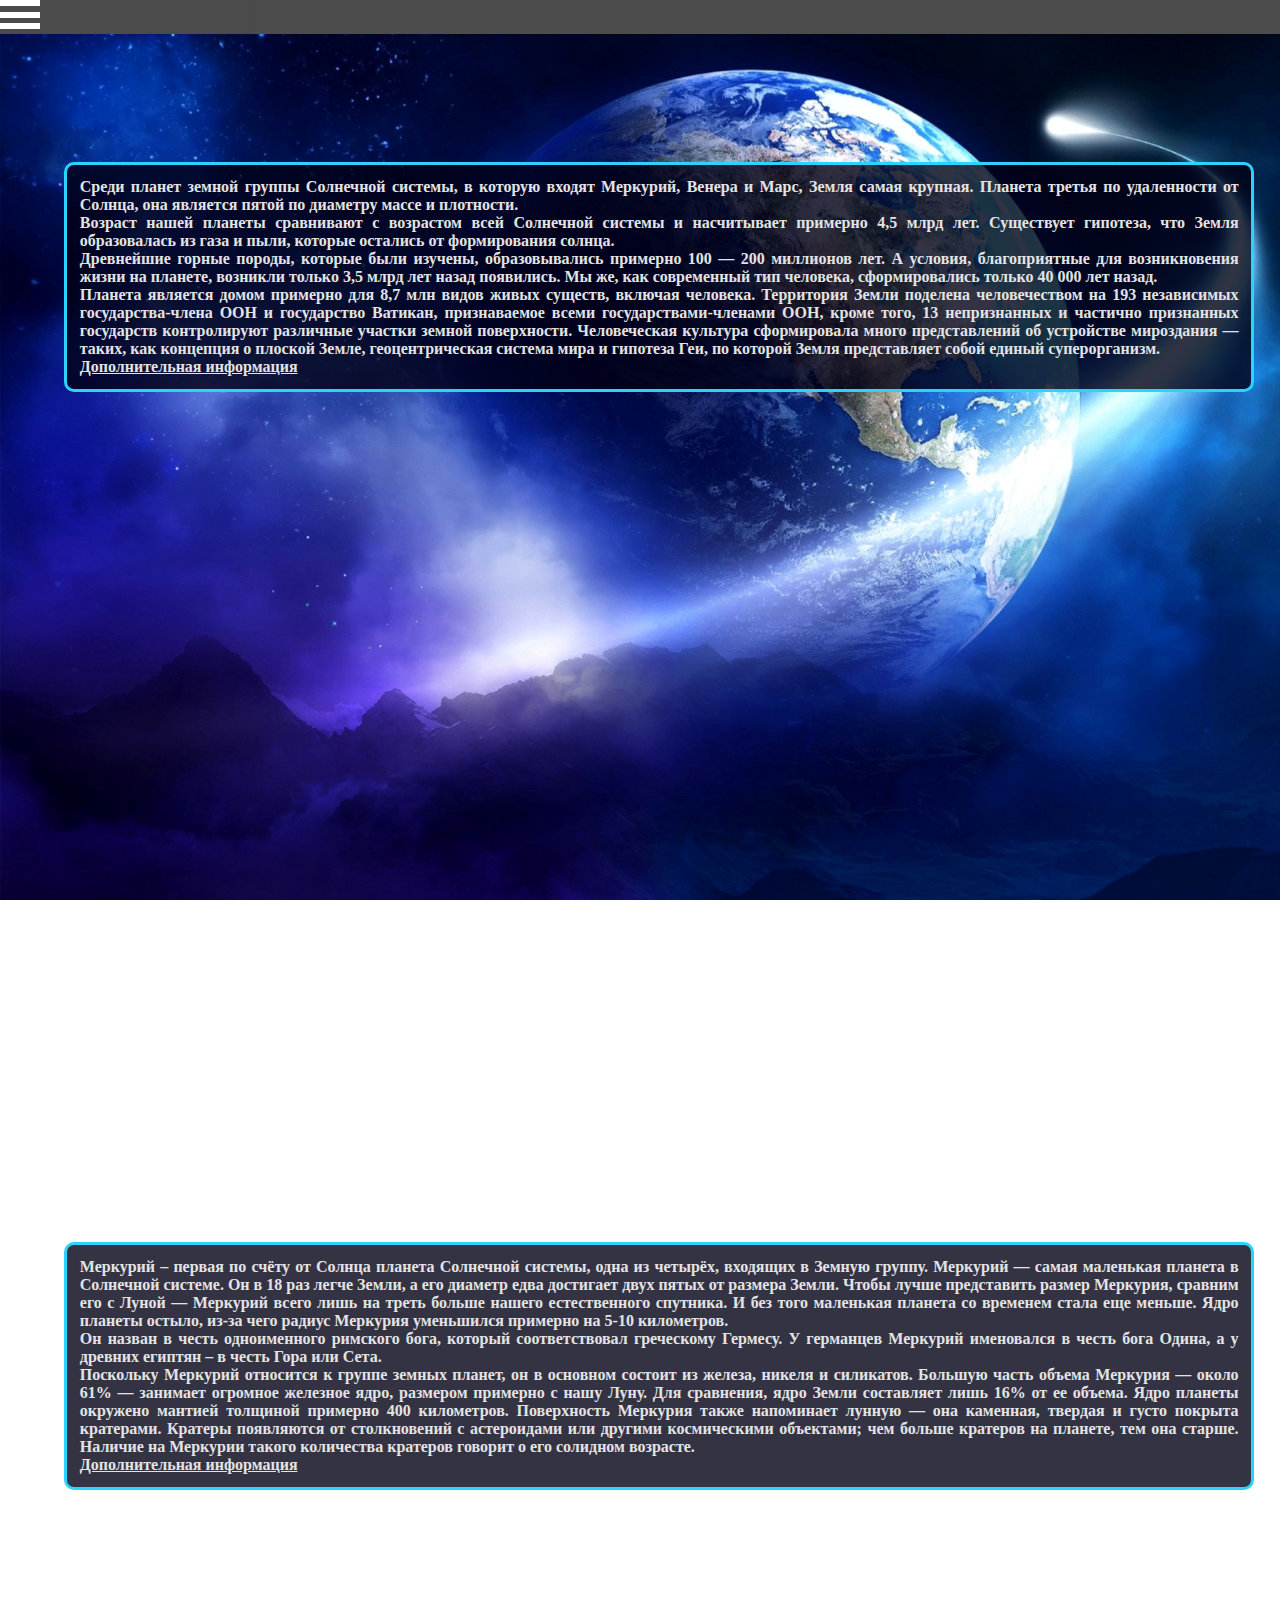
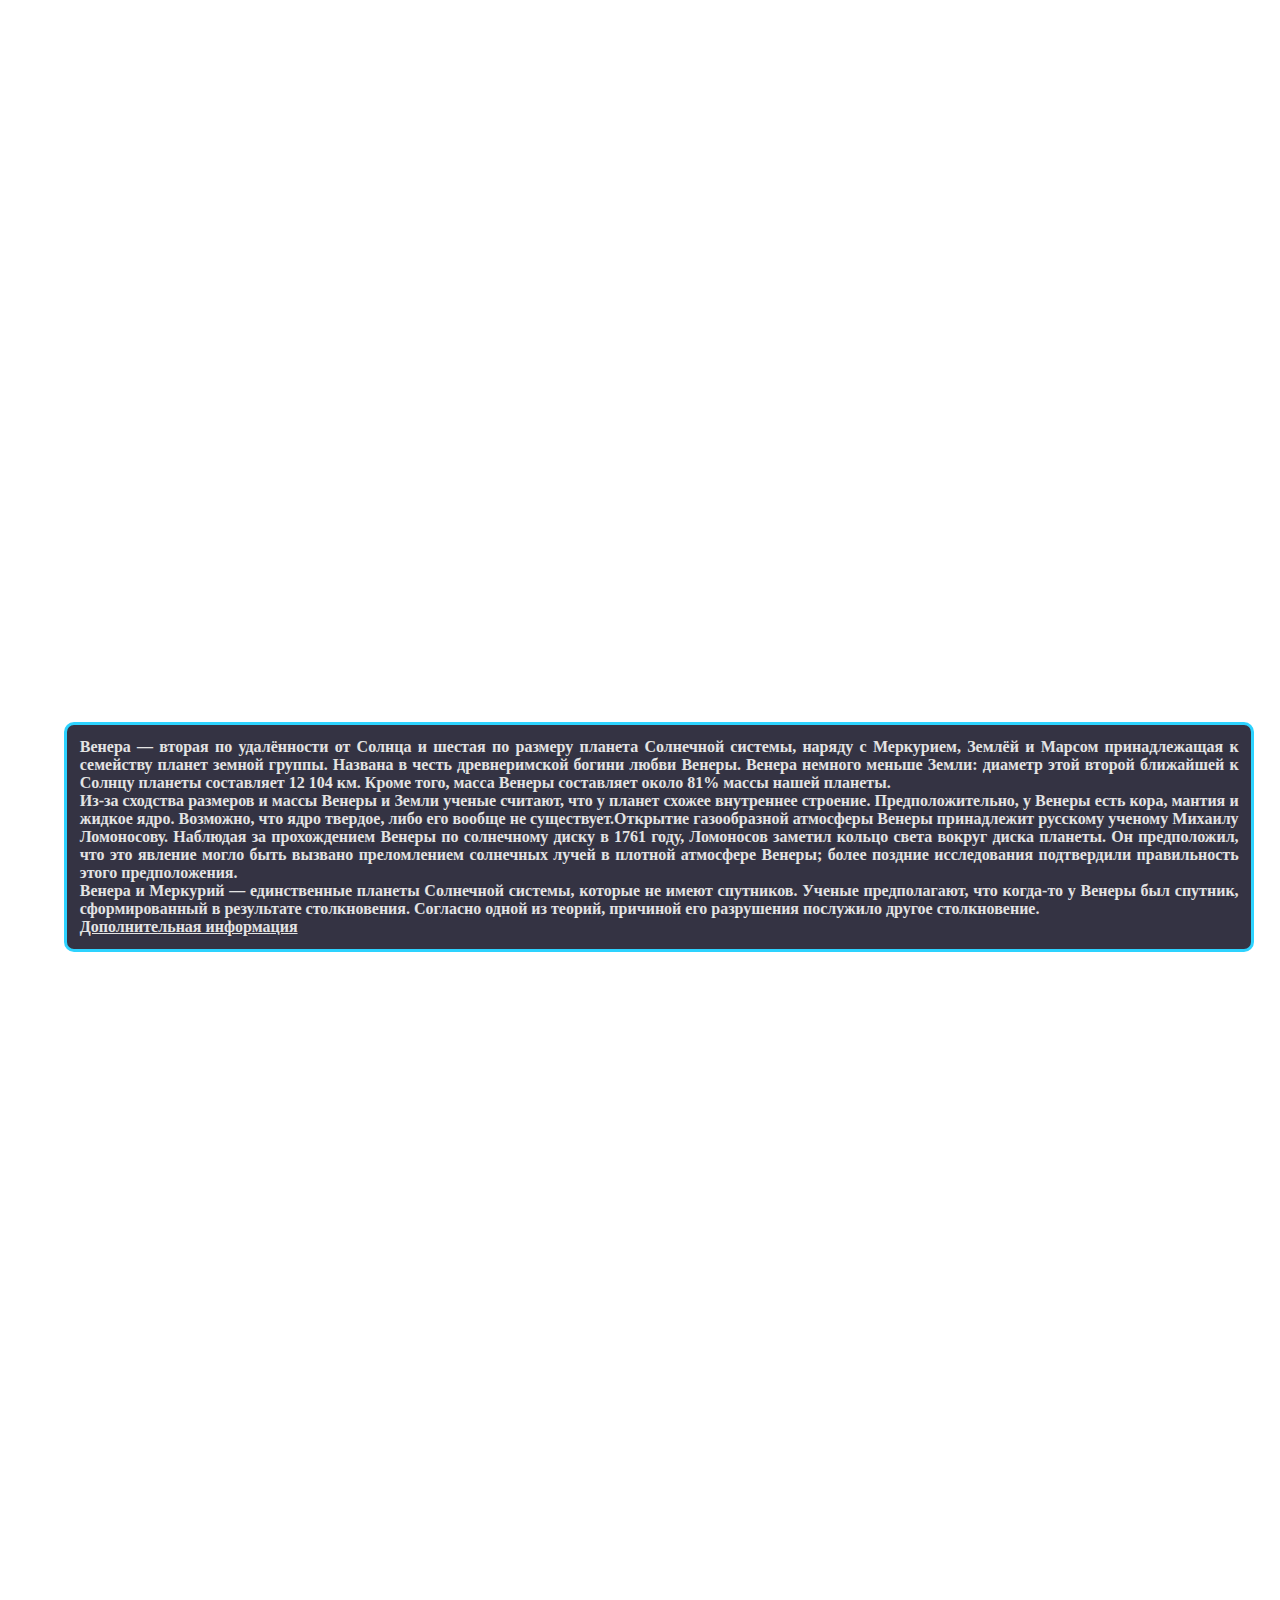
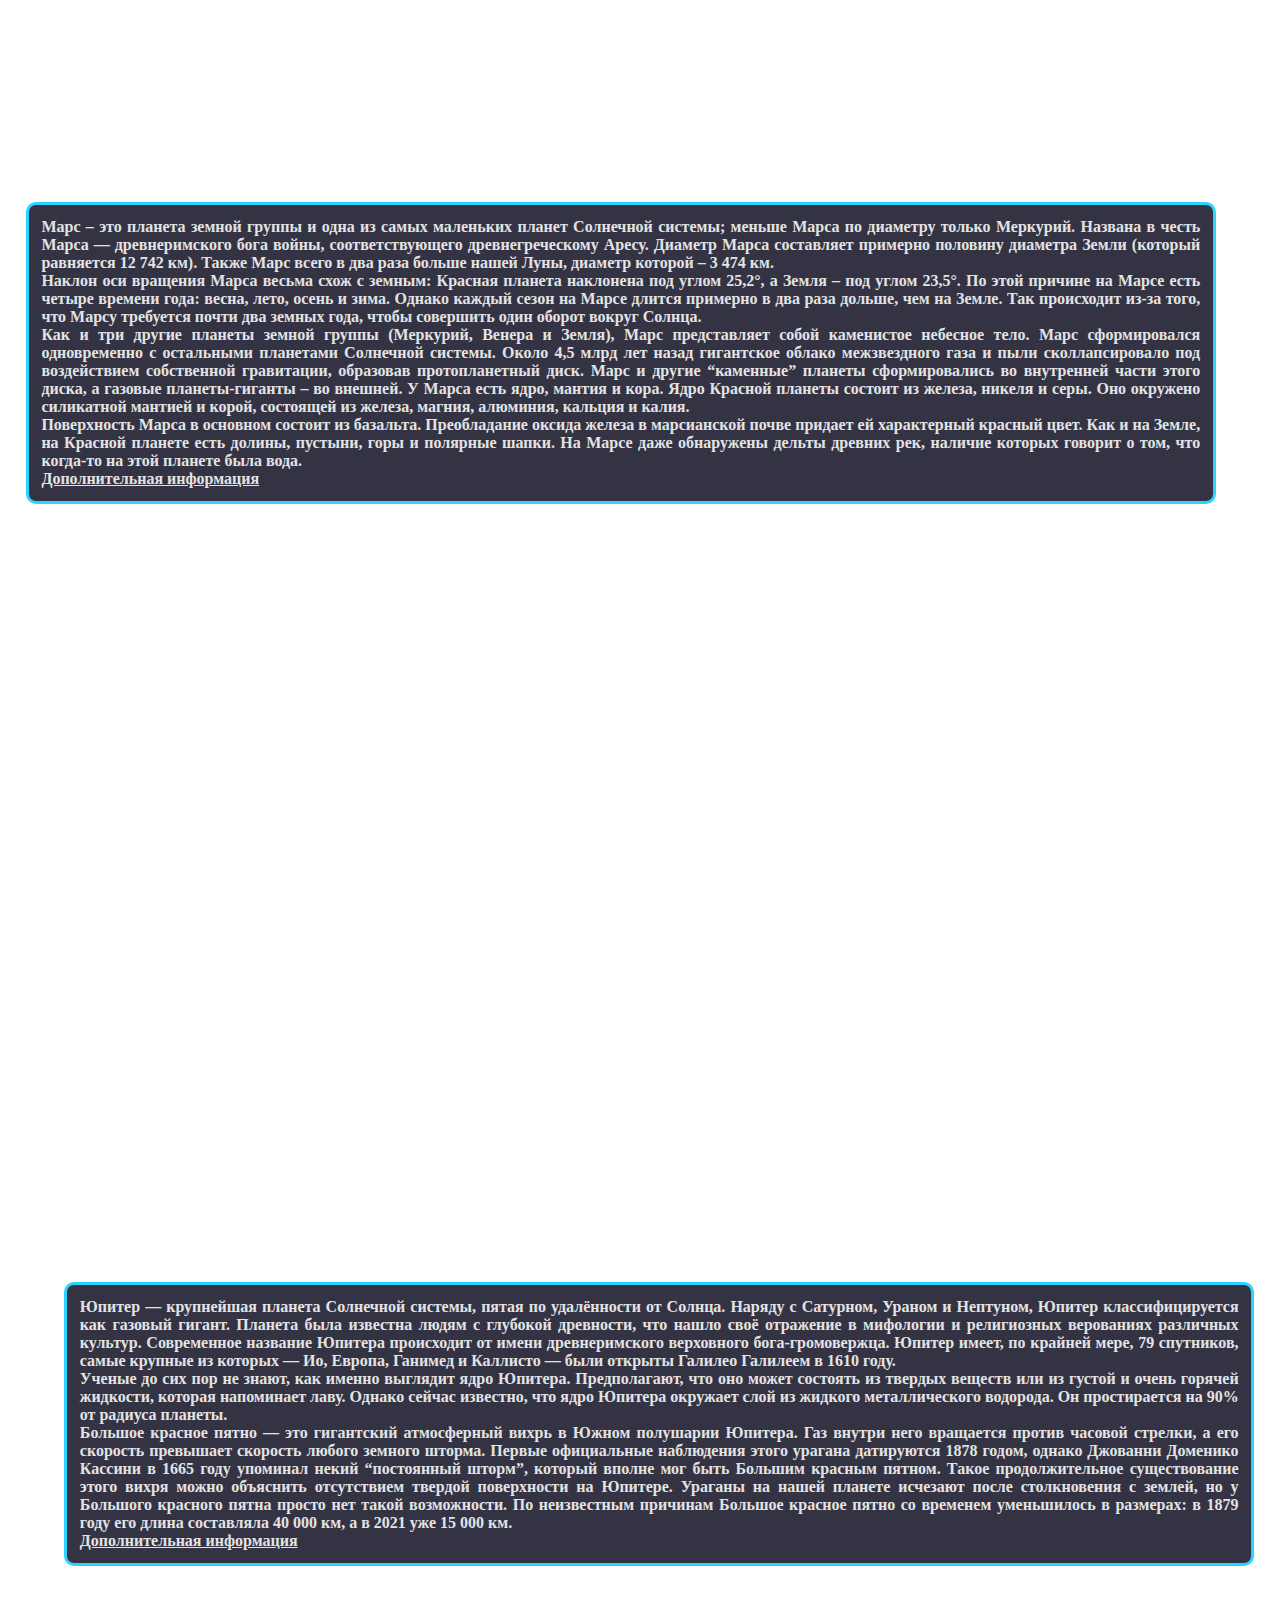
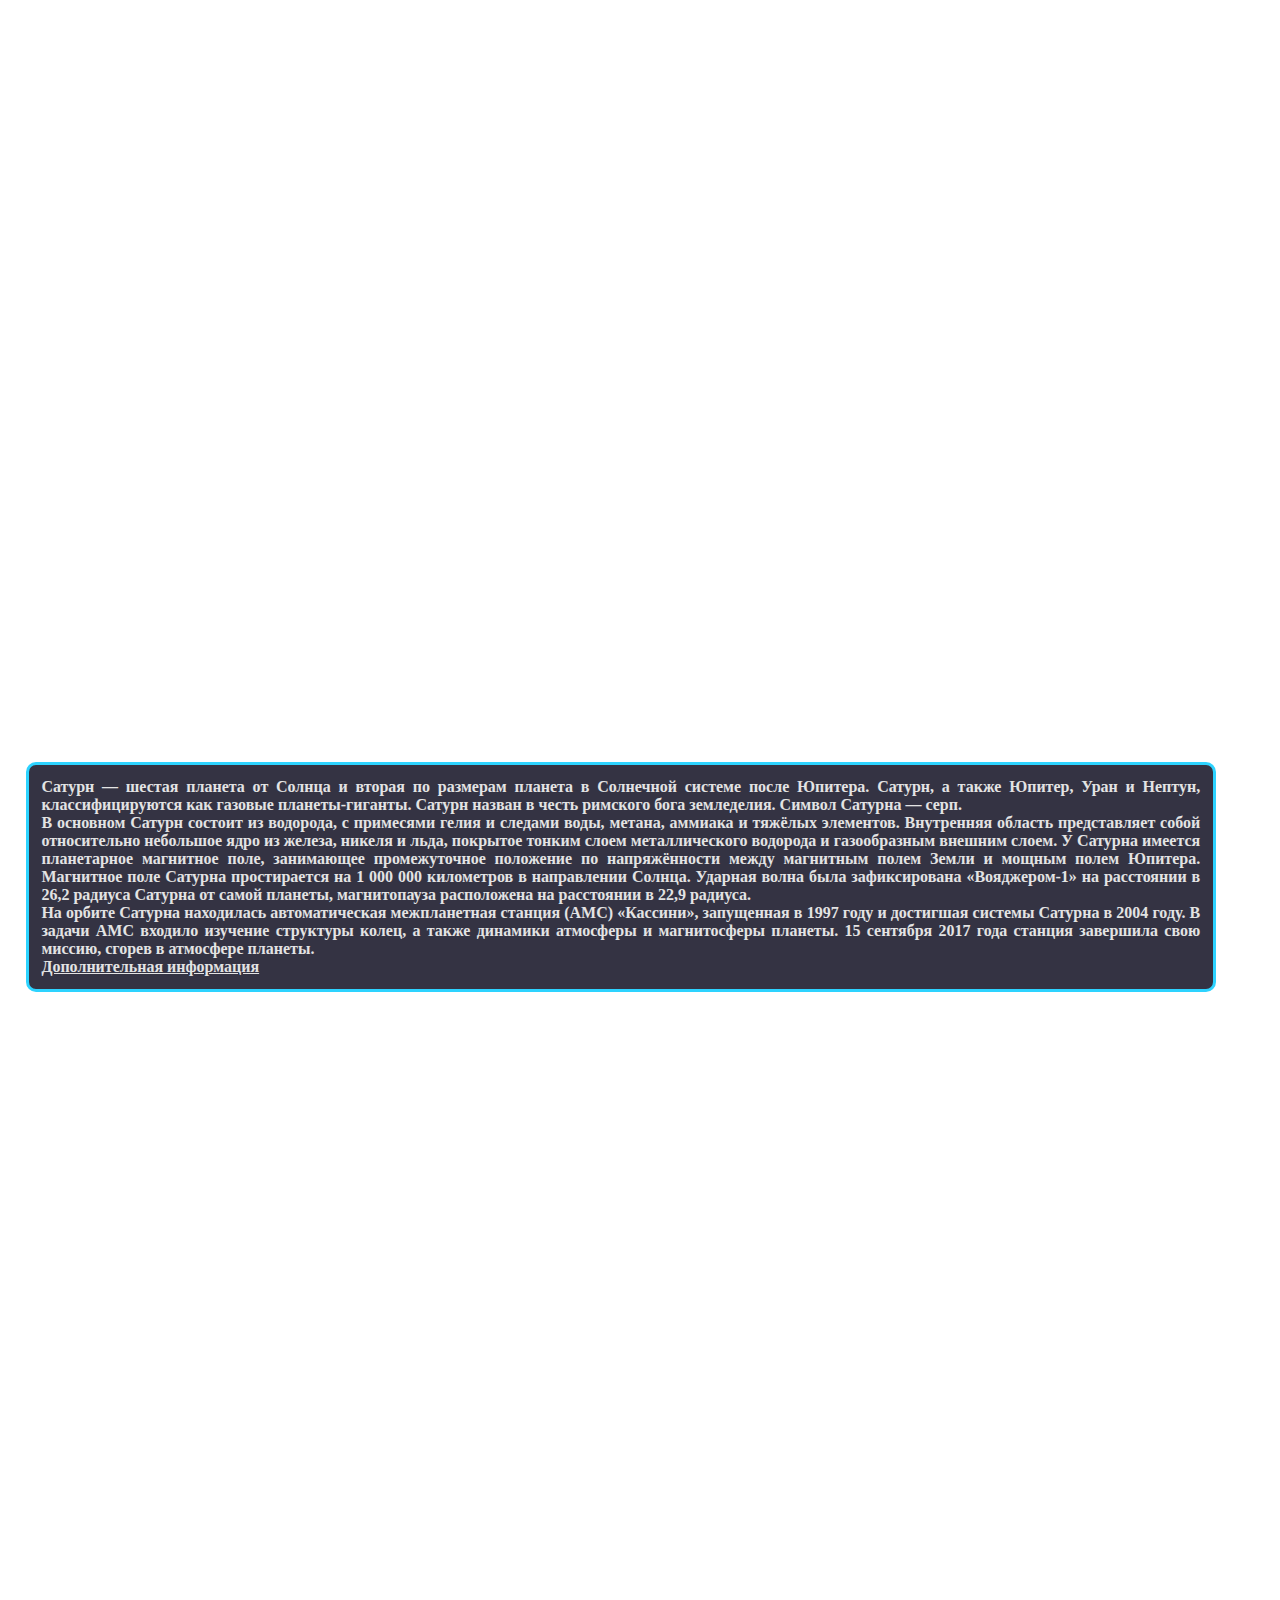
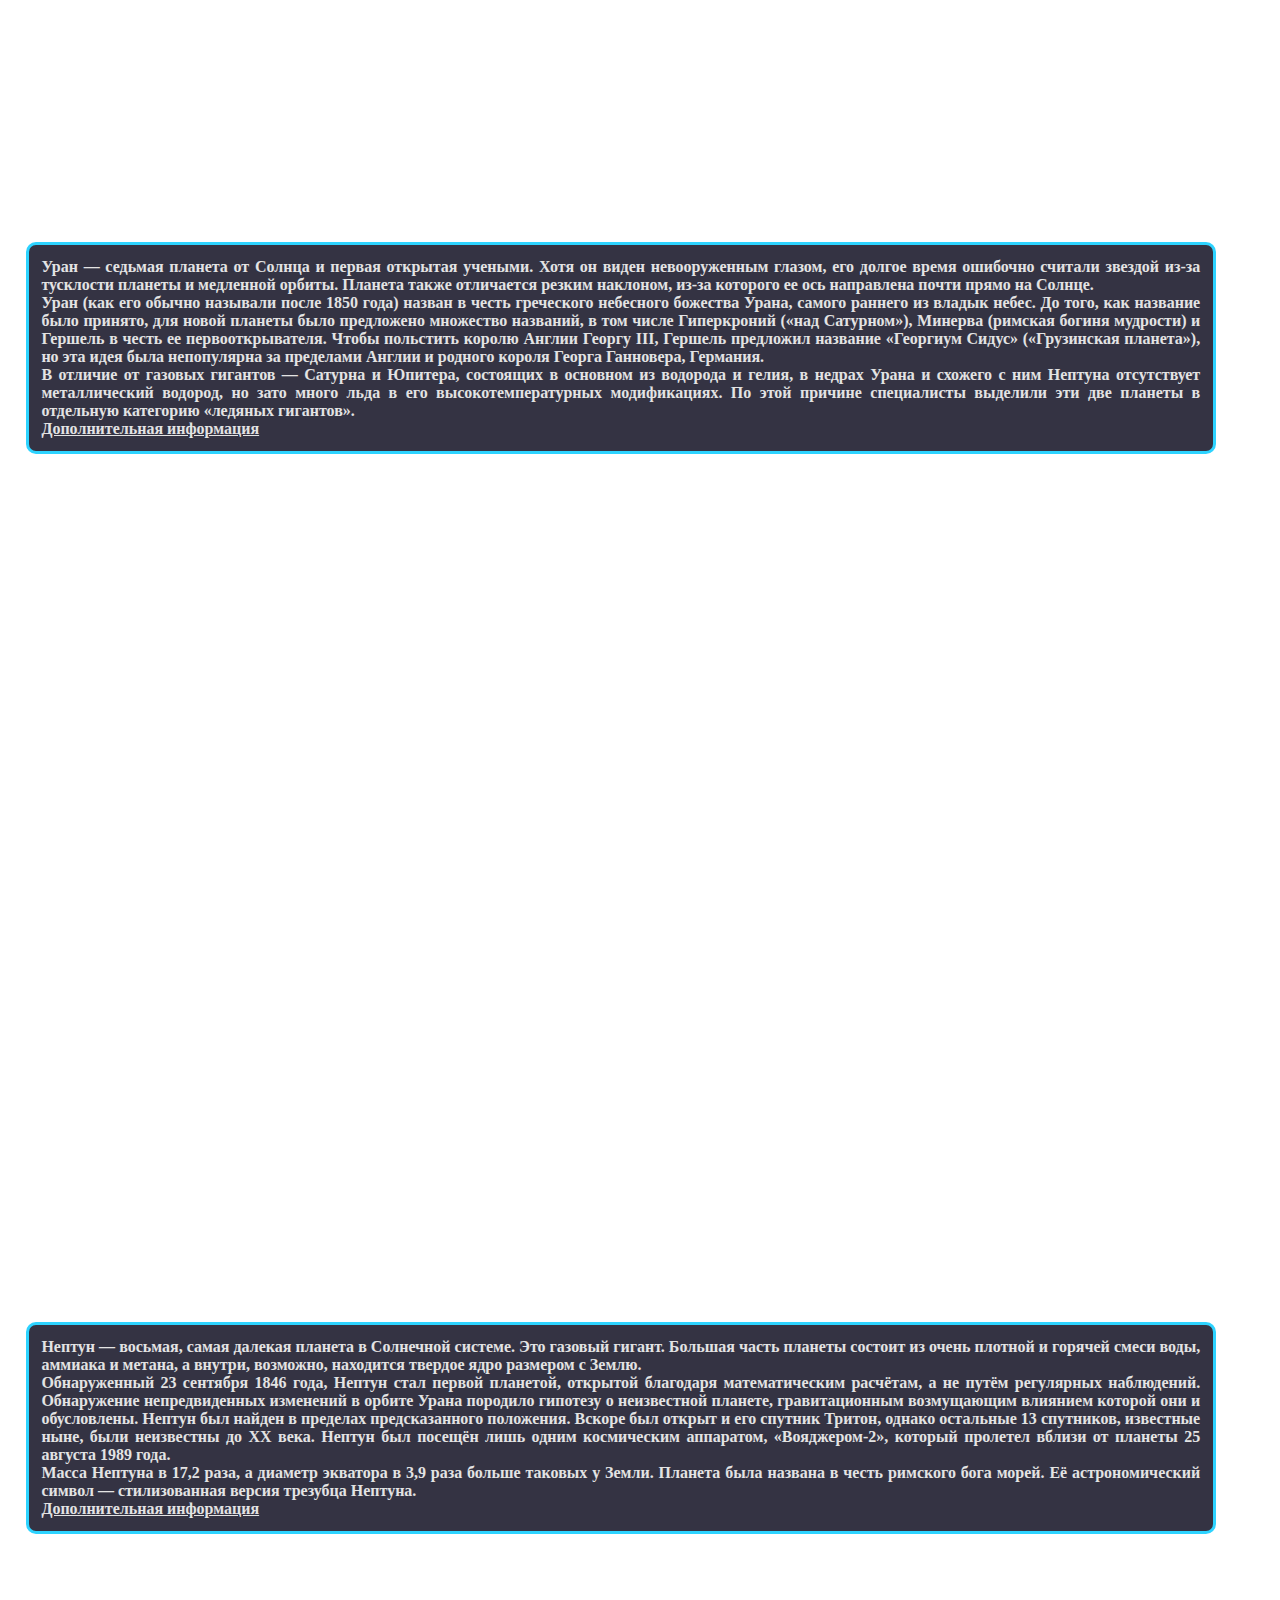
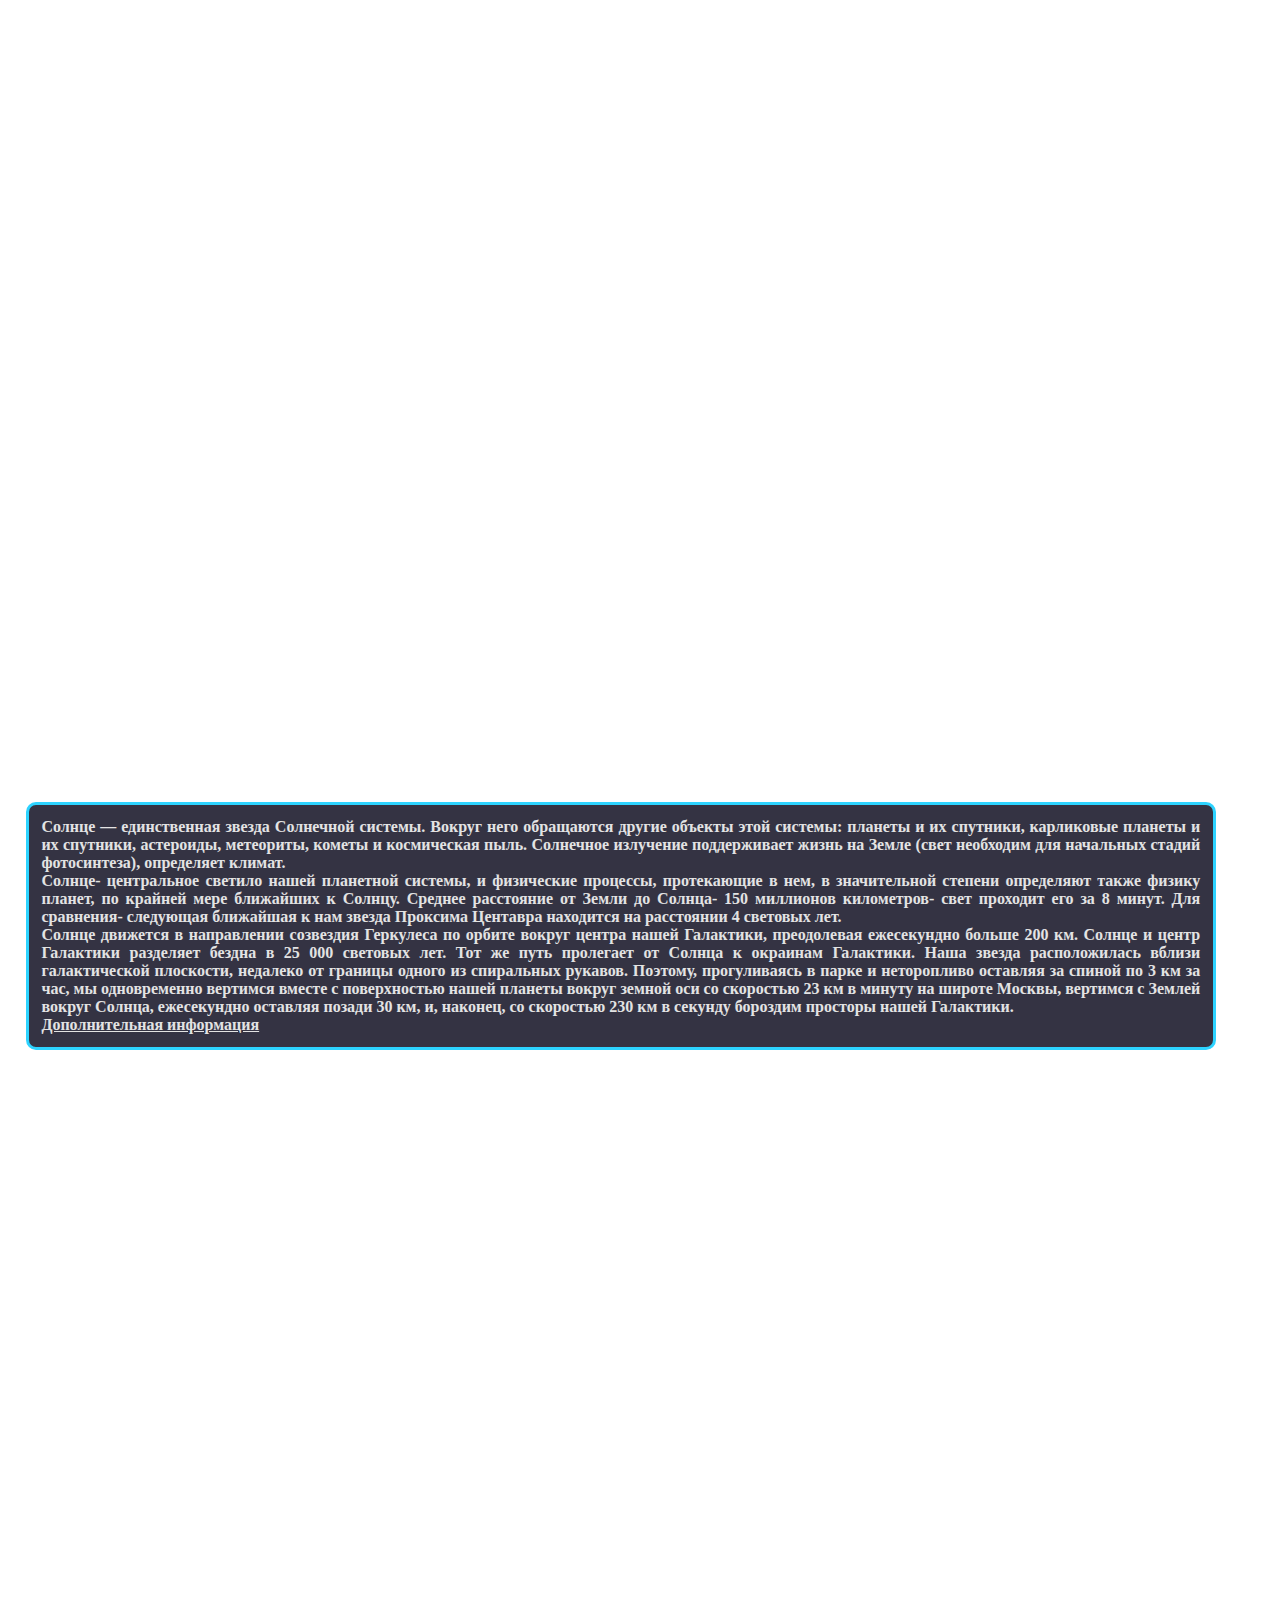
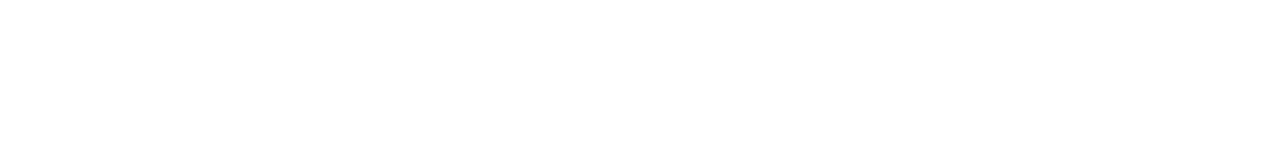
<file: index.html>
<!DOCTYPE html>
<html lang="en">
<head>
    <meta charset="UTF-8">
    <meta http-equiv="X-UA-Compatible" content="IE=edge">
    <meta name="viewport" content="width=device-width, initial-scale=1.0">
    <title>Космос</title>
    <link rel="stylesheet" href="style.css">
<head>
<body>
    <header class="head">
        <ul class="menu">
            <li><a href="index.html#earth">Земля</a></li>
            <li><a href="index.html#mercury">Меркурий</a></li>
            <li><a href="index.html#venus">Венера</a></li>
            <li><a href="index.html#mars">Марс</a></li>
            <li><a href="index.html#jupiter">Юпитер</a></li>
            <li><a href="index.html#saturn">Сатурн</a></li>
            <li><a href="index.html#uranus">Уран</a></li>
            <li><a href="index.html#neptun">Нептун</a></li>
            <li><a href="index.html#sun">Солнце</a></li>
            <li><a href="voyager.html">Вояджер-1</a></li>
            <li><a href="stellaris.html">Stellaris</a></li>
            <li><a href="nine.html">Девятая планета</a></li>
            <li><a href="culture.html">Космическое искусство</a></li>
        </ul>
    </header>
    <header class="burg">
        <div class="bar">
            <span class="bar-1"> </span>
            <span class="bar-2"> </span>
            <span class="bar-3"> </span>
        </div>
        <ul class="burger-menu menu1">
            <li><a href="index.html#earth">Земля</a></li>
            <li><a href="index.html#mercury">Меркурий</a></li>
            <li><a href="index.html#venus">Венера</a></li>
            <li><a href="index.html#mars">Марс</a></li>
            <li><a href="index.html#jupiter">Юпитер</a></li>
            <li><a href="index.html#saturn">Сатурн</a></li>
            <li><a href="index.html#uranus">Уран</a></li>
            <li><a href="index.html#neptun">Нептун</a></li>
            <li><a href="index.html#sun">Солнце</a></li>
            <li><a href="voyager.html">Вояджер-1</a></li>
            <li><a href="stellaris.html">Stellaris</a></li>
            <li><a href="nine.html">Девятая планета</a></li>
            <li><a href="culture.html">Космическое искусство</a></li>
        </ul>
    </header>
    <main class="mainContent">
        <div class="mainPageDiv" id="earth">
            <div class="info">
                <p>
                    Среди планет земной группы Солнечной системы, в которую входят Меркурий, Венера и Марс, Земля самая крупная. Планета третья по удаленности от Солнца, она является пятой по диаметру массе и плотности.
                </p>
                <p>
                    Возраст нашей планеты сравнивают с возрастом всей Солнечной системы и насчитывает примерно 4,5 млрд лет. Существует гипотеза, что Земля образовалась из газа и пыли, которые остались от формирования солнца.
                </p>
                <p>
                    Древнейшие горные породы, которые были изучены, образовывались примерно 100 — 200 миллионов лет. А условия, благоприятные для возникновения жизни на планете, возникли только 3,5 млрд лет назад появились. Мы же, как современный тип человека, сформировались только 40 000 лет назад.
                </p>
                <p>
                    Планета является домом примерно для 8,7 млн видов живых существ, включая человека. Территория Земли поделена человечеством на 193 независимых государства-члена ООН и государство Ватикан, признаваемое всеми государствами-членами ООН, кроме того, 13 непризнанных и частично признанных государств контролируют различные участки земной поверхности. Человеческая культура сформировала много представлений об устройстве мироздания — таких, как концепция о плоской Земле, геоцентрическая система мира и гипотеза Геи, по которой Земля представляет собой единый суперорганизм.
                </p>
                <a class="popup-open" href="#">Дополнительная информация</a>
                <div class="popup-fade">
                    <div class="popup">
                        <a class="popup-close" href="#">Закрыть</a>
                        <ul class="popup-content">
                            <li>
                                У Земли есть один естественный спутник – Луна, а также множество искусственных, крупнейший из которых – Международная космическая станция.
                            </li>
                            <li>
                                Соседями Земли являются Венера и Марс.
                            </li>
                            <li>
                                Наружный слой Земли представляет собой твердую оболочку, состоящую главным образом из силикатов. Твердая кора и вязкая верхняя часть мантии составляют литосферу. Под литосферой находится астеносфера, слой относительно низкой вязкости, твердости и прочности в верхней мантии. Земля имеет ярко выраженное жидкое внешнее и твердое внутреннее ядро.
                            </li>
                            <li>
                                Земля – единственная известная планета с активной тектоникой плит.
                            </li>
                            <li>
                                Температура на поверхности Земли колеблется в пределах от -89,2 до +56,7°C.
                            </li>
                            <li>
                                Атмосфера Земли в основном состоит из азота (78,08%), кислорода (20,95%), аргона (0,93%) и углекислого газа (0,04%), также в зависимости от климата она может включать 0,1 до 1,5% водного пара.
                            </li>
                            <li>
                                Приблизительно 70,8% поверхности планеты занимает Мировой океан.
                            </li>
                        </ul>
                    </div>		
                </div>
            </div>
        </div>
        <div class="mainPageDiv" id="mercury">
            <div class="info">
                <p>
                    Меркурий – первая по счёту от Солнца планета Солнечной системы, одна из четырёх, входящих в Земную группу. Меркурий — самая маленькая планета в Солнечной системе. Он в 18 раз легче Земли, а его диаметр едва достигает двух пятых от размера Земли. Чтобы лучше представить размер Меркурия, сравним его с Луной — Меркурий всего лишь на треть больше нашего естественного спутника. И без того маленькая планета со временем стала еще меньше. Ядро планеты остыло, из-за чего радиус Меркурия уменьшился примерно на 5-10 километров.
                </p>
                <p>
                    Он назван в честь одноименного римского бога, который соответствовал греческому Гермесу. У германцев Меркурий именовался в честь бога Одина, а у древних египтян – в честь Гора или Сета.
                </p>
                <p>
                    Поскольку Меркурий относится к группе земных планет, он в основном состоит из железа, никеля и силикатов. Большую часть объема Меркурия — около 61% — занимает огромное железное ядро, размером примерно с нашу Луну. Для сравнения, ядро Земли составляет лишь 16% от ее объема. Ядро планеты окружено мантией толщиной примерно 400 километров. Поверхность Меркурия также напоминает лунную — она каменная, твердая и густо покрыта кратерами. Кратеры появляются от столкновений с астероидами или другими космическими объектами; чем больше кратеров на планете, тем она старше. Наличие на Меркурии такого количества кратеров говорит о его солидном возрасте.
                </p>
                <a class="popup-open" href="#">Дополнительная информация</a>
                <div class="popup-fade">
                    <div class="popup">
                        <a href="#" class="popup-close">Закрыть</a>
                        <ul class="popup-content">
                            <li>
                                Меркурий обладает крупным железным ядром, которое составляет 83% от объема и 60% от массы планеты и является источником магнитного поля.
                            </li>
                            <li>
                                Поверхность Меркурия испещрена ударными кратерами от воздействий метеоритов и комет и напоминает поверхность Луны.
                            </li>
                            <li>
                                Из-за близкого расположения к Солнцу Меркурий сложно наблюдать с поверхности Земли.
                            </li>
                            <li>
                                Меркурий является самой маленькой планетой Солнечной системы.
                            </li>
                            <li>
                                Радиус Меркурия составляет всего 2440 километров (38% радиуса Земли), что меньше радиуса Ганимеда (спутник Юпитера) и Титана (спутник Сатурна).
                            </li>
                            <li>
                                Температура на поверхности Меркурия колеблется от −190°C до +430°C. Солнечная сторона нагревается гораздо больше, чем полярные области и обратная сторона планеты.
                            </li>
                            <li>
                                На данный момент Меркурий исследовали только два космических аппарата NASA.
                            </li>
                        </ul>
                    </div>
                </div>
            </div>
        </div>
        <div class="mainPageDiv" id="venus">
            <div class="info">
                <p>
                    Венера — вторая по удалённости от Солнца и шестая по размеру планета Солнечной системы, наряду с Меркурием, Землёй и Марсом принадлежащая к семейству планет земной группы. Названа в честь древнеримской богини любви Венеры. Венера немного меньше Земли: диаметр этой второй ближайшей к Солнцу планеты составляет 12 104 км. Кроме того, масса Венеры составляет около 81% массы нашей планеты. 
                </p>
                <p>
                    Из-за сходства размеров и массы Венеры и Земли ученые считают, что у планет схожее внутреннее строение. Предположительно, у Венеры есть кора, мантия и жидкое ядро. Возможно, что ядро твердое, либо его вообще не существует.Открытие газообразной атмосферы Венеры принадлежит русскому ученому Михаилу Ломоносову. Наблюдая за прохождением Венеры по солнечному диску в 1761 году, Ломоносов заметил кольцо света вокруг диска планеты. Он предположил, что это явление могло быть вызвано преломлением солнечных лучей в плотной атмосфере Венеры; более поздние исследования подтвердили правильность этого предположения.
                </p>
                <p>
                    Венера и Меркурий — единственные планеты Солнечной системы, которые не имеют спутников. Ученые предполагают, что когда-то у Венеры был спутник, сформированный в результате столкновения. Согласно одной из теорий, причиной его разрушения послужило другое столкновение.
                </p>
                <a class="popup-open" href="#">Дополнительная информация</a>
                <div class="popup-fade">
                    <div class="popup">
                        <a href="#" class="popup-close">Закрыть</a>
                        <ul class="popup-content">
                            <li>
                                Строение Венеры является предметов споров. Наиболее вероятным считается: железное ядро с массой 25% от массы планеты, мантия (простирается на 3300 километров вглубь планеты) и кора толщиной 16 километров.
                            </li>
                            <li>
                                Значительная часть поверхности Венеры (90%) покрыта застывшей базальтовой лавой. На ней встречаются обширные возвышенности, крупнейшие из которых сравнимы по размеру с земными материками, горы и десятки тысяч вулканов. Ударные кратеры на Венере практически отсутствуют.
                            </li>
                            <li>
                                У Венеры нет магнитного поля.
                            </li>
                            <li>
                                Венера является третьим по яркости объектом на земном небе после Солнца и Луны.
                            </li>
                            <li>
                                Температура на поверхности Венеры достигает 477°C.
                            </li>
                            <li>
                                Атмосфера Венеры в основном состоит из углекислого газа и азота.
                            </li>
                            <li>
                                Скорость ветра на Венере достигает 360 километров в час.
                            </li>
                        </ul>
                    </div>
                </div>
            </div>
        </div>
        <div class="mainPageDiv" id="mars">
            <div class="info">
                <p>
                    Марс – это планета земной группы и одна из самых маленьких планет Солнечной системы; меньше Марса по диаметру только Меркурий. Названа в честь Марса — древнеримского бога войны, соответствующего древнегреческому Аресу. Диаметр Марса составляет примерно половину диаметра Земли (который равняется 12 742 км). Также Марс всего в два раза больше нашей Луны, диаметр которой – 3 474 км. 
                </p>
                <p>
                    Наклон оси вращения Марса весьма схож с земным: Красная планета наклонена под углом 25,2°, а Земля – под углом 23,5°. По этой причине на Марсе есть четыре времени года: весна, лето, осень и зима. Однако каждый сезон на Марсе длится примерно в два раза дольше, чем на Земле. Так происходит из-за того, что Марсу требуется почти два земных года, чтобы совершить один оборот вокруг Солнца.
                </p>
                <p>
                    Как и три другие планеты земной группы (Меркурий, Венера и Земля), Марс представляет собой каменистое небесное тело. Марс сформировался одновременно с остальными планетами Солнечной системы. Около 4,5 млрд лет назад гигантское облако межзвездного газа и пыли сколлапсировало под воздействием собственной гравитации, образовав протопланетный диск. Марс и другие “каменные” планеты сформировались во внутренней части этого диска, а газовые планеты-гиганты – во внешней. У Марса есть ядро, мантия и кора. Ядро Красной планеты состоит из железа, никеля и серы. Оно окружено силикатной мантией и корой, состоящей из железа, магния, алюминия, кальция и калия.
                </p>
                <p>
                    Поверхность Марса в основном состоит из базальта. Преобладание оксида железа в марсианской почве придает ей характерный красный цвет. Как и на Земле, на Красной планете есть долины, пустыни, горы и полярные шапки. На Марсе даже обнаружены дельты древних рек, наличие которых говорит о том, что когда-то на этой планете была вода.
                </p>
                <a class="popup-open" href="#">Дополнительная информация</a>
                <div class="popup-fade">
                    <div class="popup">
                        <a href="#" class="popup-close">Закрыть</a>
                        <ul class="popup-content">
                            <li>
                                У Марса есть два естественных спутника – Фобос и Деймос (обозначают «страх» и «ужас»). Имена даны лунам в честь персонажей греческой мифологии, сыновей Ареса.
                            </li>
                            <li>
                                Основными особенностями поверхностного рельефа Марса считаются ударные кратеры, вулканы, долины, пустыни и полярные ледниковые шапки. Самая высокая гора на планетах Солнечной системы Олимп – это потухший марсианский вулкан.
                            </li>
                            <li>
                                Температура на поверхности Марса колеблется в пределах от -153 до +35°C.
                            </li>
                            <li>
                                Атмосфера Марса в основном состоит из углекислого газа (95,32%), также в составе присутствуют азот, аргон, кислород, водяной пар, угарный газ и другие компоненты.
                            </li>
                            <li>
                                Марсианский потухший вулкан гора Олимп – самая высокая известная гора на планетах Солнечной системы.
                            </li>
                            <li>
                                Из-за низкого давления вода не может существовать в жидком состоянии на большей части (около 70%) поверхности Марса.
                            </li>
                            <li>
                                Климат на Марсе, как и на нашей планете, носит сезонный характер из-за угла наклона оси 25,2 градуса.
                            </li>
                        </ul>
                    </div>
                </div>
            </div>
        </div>
        <div class="mainPageDiv" id="jupiter">
            <div class="info">
                <p>
                    Юпитер — крупнейшая планета Солнечной системы, пятая по удалённости от Солнца. Наряду с Сатурном, Ураном и Нептуном, Юпитер классифицируется как газовый гигант. Планета была известна людям с глубокой древности, что нашло своё отражение в мифологии и религиозных верованиях различных культур. Современное название Юпитера происходит от имени древнеримского верховного бога-громовержца. Юпитер имеет, по крайней мере, 79 спутников, самые крупные из которых — Ио, Европа, Ганимед и Каллисто — были открыты Галилео Галилеем в 1610 году.
                </p>
                <p>
                    Ученые до сих пор не знают, как именно выглядит ядро Юпитера. Предполагают, что оно может состоять из твердых веществ или из густой и очень горячей жидкости, которая напоминает лаву. Однако сейчас известно, что ядро Юпитера окружает слой из жидкого металлического водорода. Он простирается на 90% от радиуса планеты.
                </p>
                <p>
                    Большое красное пятно — это гигантский атмосферный вихрь в Южном полушарии Юпитера. Газ внутри него вращается против часовой стрелки, а его скорость превышает скорость любого земного шторма. Первые официальные наблюдения этого урагана датируются 1878 годом, однако Джованни Доменико Кассини в 1665 году упоминал некий “постоянный шторм”, который вполне мог быть Большим красным пятном. Такое продолжительное существование этого вихря можно объяснить отсутствием твердой поверхности на Юпитере. Ураганы на нашей планете исчезают после столкновения с землей, но у Большого красного пятна просто нет такой возможности. По неизвестным причинам Большое красное пятно со временем уменьшилось в размерах: в 1879 году его длина составляла 40 000 км, а в 2021 уже 15 000 км.
                </p>
                <a class="popup-open" href="#">Дополнительная информация</a>
                <div class="popup-fade">
                    <div class="popup">
                        <a href="#" class="popup-close">Закрыть</a>
                        <ul class="popup-content">
                            <li>
                                Юпитер обладает мощными радиационными поясами. Космический аппарат «Galileo» при облете гиганта получил дозу радиации, превышающую смертельный для человека уровень в 25 раз.
                            </li>
                            <li>
                                У Юпитера есть слабые кольца, обнаруженные во время прохождения «Voyager-1» мимо планеты в 1979 году.
                            </li>
                            <li>
                                Юпитер – первая по размеру планета в Солнечной системе.
                            </li>
                            <li>
                                Верхний уровень непрозрачных облаков Юпитера характеризуется давлением в 1 атмосферу и температурой -107 °C; на глубине 146 километров – 22 атмосферы, +153 °C.
                            </li>
                            <li>
                                Скорость ветров на Юпитере может превышать 600 километров в час.
                            </li>
                            <li>
                                Большое красное пятно – это уникальный долгоживущий и самый гигантский ураган Солнечной системы. Его текущий диаметр 15 000 x 30 000 километров (для сравнения, диаметр Земли составляет около 12 700 километров).
                            </li>
                            <li>
                                В областях Юпитера, на которые падают тени от его крупных спутников, температура поверхности повышается, а не понижается, как можно было бы ожидать.
                            </li>
                        </ul>
                    </div>
                </div>
            </div>
        </div>
        <div class="mainPageDiv" id="saturn">
            <div class="info">
                <p>
                    Сатурн — шестая планета от Солнца и вторая по размерам планета в Солнечной системе после Юпитера. Сатурн, а также Юпитер, Уран и Нептун, классифицируются как газовые планеты-гиганты. Сатурн назван в честь римского бога земледелия. Символ Сатурна — серп.
                </p>
                <p>
                    В основном Сатурн состоит из водорода, с примесями гелия и следами воды, метана, аммиака и тяжёлых элементов. Внутренняя область представляет собой относительно небольшое ядро из железа, никеля и льда, покрытое тонким слоем металлического водорода и газообразным внешним слоем. У Сатурна имеется планетарное магнитное поле, занимающее промежуточное положение по напряжённости между магнитным полем Земли и мощным полем Юпитера. Магнитное поле Сатурна простирается на 1 000 000 километров в направлении Солнца. Ударная волна была зафиксирована «Вояджером-1» на расстоянии в 26,2 радиуса Сатурна от самой планеты, магнитопауза расположена на расстоянии в 22,9 радиуса.
                </p>
                <p>
                    На орбите Сатурна находилась автоматическая межпланетная станция (АМС) «Кассини», запущенная в 1997 году и достигшая системы Сатурна в 2004 году. В задачи АМС входило изучение структуры колец, а также динамики атмосферы и магнитосферы планеты. 15 сентября 2017 года станция завершила свою миссию, сгорев в атмосфере планеты.
                </p>
                <a class="popup-open" href="#">Дополнительная информация</a>
                <div class="popup-fade">
                    <div class="popup">
                        <a href="#" class="popup-close">Закрыть</a>
                        <ul class="popup-content">
                            <li>
                                Сатурн обладает самой выраженной системой планетарных колец в Солнечной системе.
                            </li>
                            <li>
                                Сатурн – вторая по размеру планета в Солнечной системе.
                            </li>
                            <li>
                                Во время бурь и штормов на планете наблюдаются мощные разряды молний.
                            </li>
                            <li>
                                В глубине атмосферы Сатурна растут давление и температура, а водород переходит в жидкое состояние, однако этот переход является постепенным. На глубине 30 000 километров водород становится металлическим, и давление там достигает 3 миллионов атмосфер.
                            </li>
                            <li>
                                Двумя основными компонентами атмосферы Сатурна являются водород (около 96%) и гелий (около 3%).
                            </li>
                            <li>
                                Диаметр колец оценивается в 250 000 километров, а их толщина не превышает 1 километра.
                            </li>
                            <li>
                                Ученые условно делят кольцевую систему Сатурна на три основных кольца и четвертое – более тонкое, при этом на самом деле кольца образованы из тысяч колец, чередующихся со щелями.
                            </li>
                        </ul>
                    </div>
                </div>
            </div>
        </div>
        <div class="mainPageDiv" id="uranus">
            <div class="info">
                <p>
                    Уран — седьмая планета от Солнца и первая открытая учеными. Хотя он виден невооруженным глазом, его долгое время ошибочно считали звездой из-за тусклости планеты и медленной орбиты. Планета также отличается резким наклоном, из-за которого ее ось направлена ​​почти прямо на Солнце.
                </p>
                <p>
                    Уран (как его обычно называли после 1850 года) назван в честь греческого небесного божества Урана, самого раннего из владык небес. До того, как название было принято, для новой планеты было предложено множество названий, в том числе Гиперкроний («над Сатурном»), Минерва (римская богиня мудрости) и Гершель в честь ее первооткрывателя. Чтобы польстить королю Англии Георгу III, Гершель предложил название «Георгиум Сидус» («Грузинская планета»), но эта идея была непопулярна за пределами Англии и родного короля Георга Ганновера, Германия.
                </p>
                <p>
                    В отличие от газовых гигантов — Сатурна и Юпитера, состоящих в основном из водорода и гелия, в недрах Урана и схожего с ним Нептуна отсутствует металлический водород, но зато много льда в его высокотемпературных модификациях. По этой причине специалисты выделили эти две планеты в отдельную категорию «ледяных гигантов».
                </p>
                <a class="popup-open" href="#">Дополнительная информация</a>
                <div class="popup-fade">
                    <div class="popup">
                        <a href="#" class="popup-close">Закрыть</a>
                        <ul class="popup-content">
                            <li>
                                У Урана есть слабо выраженная система колец, состоящая из очень темных частиц диаметром от микрометров до долей метра.
                            </li>
                            <li>
                                Уран – третья по размеру планета в Солнечной системе и четвертая по массе.
                            </li>
                            <li>
                                Уран – самая холодная планета Солнечной системы с минимальной температурой -224 °C.
                            </li>
                            <li>
                                Скорость ветров на Уране может достигать 900 километров в час.
                            </li>
                            <li>
                                Основными компонентами атмосферы Урана являются водород (около 83 ± 3%), гелий (15 ± 3%) и метан (2,3%).
                            </li>
                            <li>
                                Благодаря наклону оси (97,86˚) полярные области Урана получают в течение года больше солнечной энергии, чем экваториальные. Однако Уран теплее в экваториальных районах, чем в полярных. Механизм, вызывающий такое перераспределение энергии, пока остается неизвестным.
                            </li>
                            <li>
                                Ученые экспериментально подтвердили, что на Нептуне и Уране небо в алмазах.
                            </li>
                        </ul>
                    </div>
                </div>
            </div>
        </div>
        <div class="mainPageDiv" id="neptun">
            <div class="info">
                <p>
                    Нептун — восьмая, самая далекая планета в Солнечной системе. Это газовый гигант. Большая часть планеты состоит из очень плотной и горячей смеси воды, аммиака и метана, а внутри, возможно, находится твердое ядро размером с Землю.
                </p>
                <p>
                    Обнаруженный 23 сентября 1846 года, Нептун стал первой планетой, открытой благодаря математическим расчётам, а не путём регулярных наблюдений. Обнаружение непредвиденных изменений в орбите Урана породило гипотезу о неизвестной планете, гравитационным возмущающим влиянием которой они и обусловлены. Нептун был найден в пределах предсказанного положения. Вскоре был открыт и его спутник Тритон, однако остальные 13 спутников, известные ныне, были неизвестны до XX века. Нептун был посещён лишь одним космическим аппаратом, «Вояджером-2», который пролетел вблизи от планеты 25 августа 1989 года.
                </p>
                <p>
                    Масса Нептуна в 17,2 раза, а диаметр экватора в 3,9 раза больше таковых у Земли. Планета была названа в честь римского бога морей. Её астрономический символ — стилизованная версия трезубца Нептуна.
                </p>
                <a class="popup-open" href="#">Дополнительная информация</a>
                <div class="popup-fade">
                    <div class="popup">
                        <a href="#" class="popup-close">Закрыть</a>
                        <ul class="popup-content">
                            <li>
                                У Нептуна есть система колец красноватого оттенка, состоящая из 5 компонентов.
                            </li>
                            <li>
                                Нептун – четвертая по размеру планета в Солнечной системе и третья по массе.
                            </li>
                            <li>
                                Температура Нептуна в верхних слоях атмосферы близка к −220°C, а в центре может достигать 7000°C, что сопоставимо с поверхностью Солнца.
                            </li>
                            <li>
                                Атмосфера Нептуна условно делится на 2 основные области: тропосфера, где температура снижается вместе с высотой, и стратосфера, где температура с высотой, наоборот, увеличивается.
                            </li>
                            <li>
                                Основными компонентами атмосферы Нептуна являются водород (около 80 ± 3,2%), гелий (19 ± 3,2%) и метан (1,5 ± 0,5%).
                            </li>
                            <li>
                                В атмосфере Нептуна бушуют самые сильные ветры среди планет Солнечной системы, по некоторым оценкам, их скорости могут достигать 2100 километров в час.
                            </li>
                            <li>
                                Погода на Нептуне характеризуется чрезвычайно динамической системой штормов, с ветрами, достигающими почти сверхзвуковых скоростей.
                            </li>
                        </ul>
                    </div>
                </div>
            </div>
        </div>
        <div class="mainPageDiv" id="sun">
            <div class="info">
                <p>
                    Солнце — единственная звезда Солнечной системы. Вокруг него обращаются другие объекты этой системы: планеты и их спутники, карликовые планеты и их спутники, астероиды, метеориты, кометы и космическая пыль. Солнечное излучение поддерживает жизнь на Земле (свет необходим для начальных стадий фотосинтеза), определяет климат.
                </p>
                <p>
                    Солнце- центральное светило нашей планетной системы, и физические процессы, протекающие в нем, в значительной степени определяют также физику планет, по крайней мере ближайших к Солнцу. Среднее расстояние от Земли до Солнца- 150 миллионов километров- свет проходит его за 8 минут. Для сравнения- следующая ближайшая к нам звезда Проксима Центавра находится на расстоянии 4 световых лет.
                </p>
                <p>
                    Солнце движется в направлении созвездия Геркулеса по орбите вокруг центра нашей Галактики, преодолевая ежесекундно больше 200 км. Солнце и центр Галактики разделяет бездна в 25 000 световых лет. Тот же путь пролегает от Солнца к окраинам Галактики. Наша звезда расположилась вблизи галактической плоскости, недалеко от границы одного из спиральных рукавов. Поэтому, прогуливаясь в парке и неторопливо оставляя за спиной по 3 км за час, мы одновременно вертимся вместе с поверхностью нашей планеты вокруг земной оси со скоростью 23 км в минуту на широте Москвы, вертимся с Землей вокруг Солнца, ежесекундно оставляя позади 30 км, и, наконец,  со скоростью 230 км в секунду бороздим просторы нашей Галактики.
                </p>
                <a class="popup-open" href="#">Дополнительная информация</a>
                <div class="popup-fade">
                    <div class="popup">
                        <a href="#" class="popup-close">Закрыть</a>
                        <ul class="popup-content">
                            <li>
                                Солнце состоит преимущественно из гелия и водорода, и не имеет твёрдой поверхности.
                            </li>
                            <li>
                                У Солнца, как и у любой звезды, есть своя атмосфера. Её верхняя граница уходит далеко за орбиту Плутона
                            </li>
                            <li>
                                Масса Солнца составляет примерно 99,86 процентов от массы всей солнечной системы.
                            </li>
                            <li>
                                Температура солнечного ядра составляет примерно пятнадцать миллионов градусов. Температура на его поверхности составляет примерно пять с половиной тысяч градусов.
                            </li>
                            <li>
                                Примерно установленный возраст Солнца составляет 4,6 миллиарда лет. Солнце проживёт ещё 4-5 миллиардов лет 
                            </li>
                            <li>
                                На Солнце воды куда больше, чем на Земле. Существующие в виде пара молекулы воды сконцентрированы в основном в «солнечных пятнах» и в узком слое под поверхностью звезды.
                            </li>
                            <li>
                                Когда Солнце превратится в красного гиганта, оно поглотит Меркурий и, возможно, Венеру, Землю и Марс.
                            </li>
                        </ul>
                    </div>
                </div>
            </div>
        </div>
    </main>
    


    <script src="https://code.jquery.com/jquery-3.6.0.min.js"></script>
    <script src="script.js"></script>
</body>
</html>
</file>
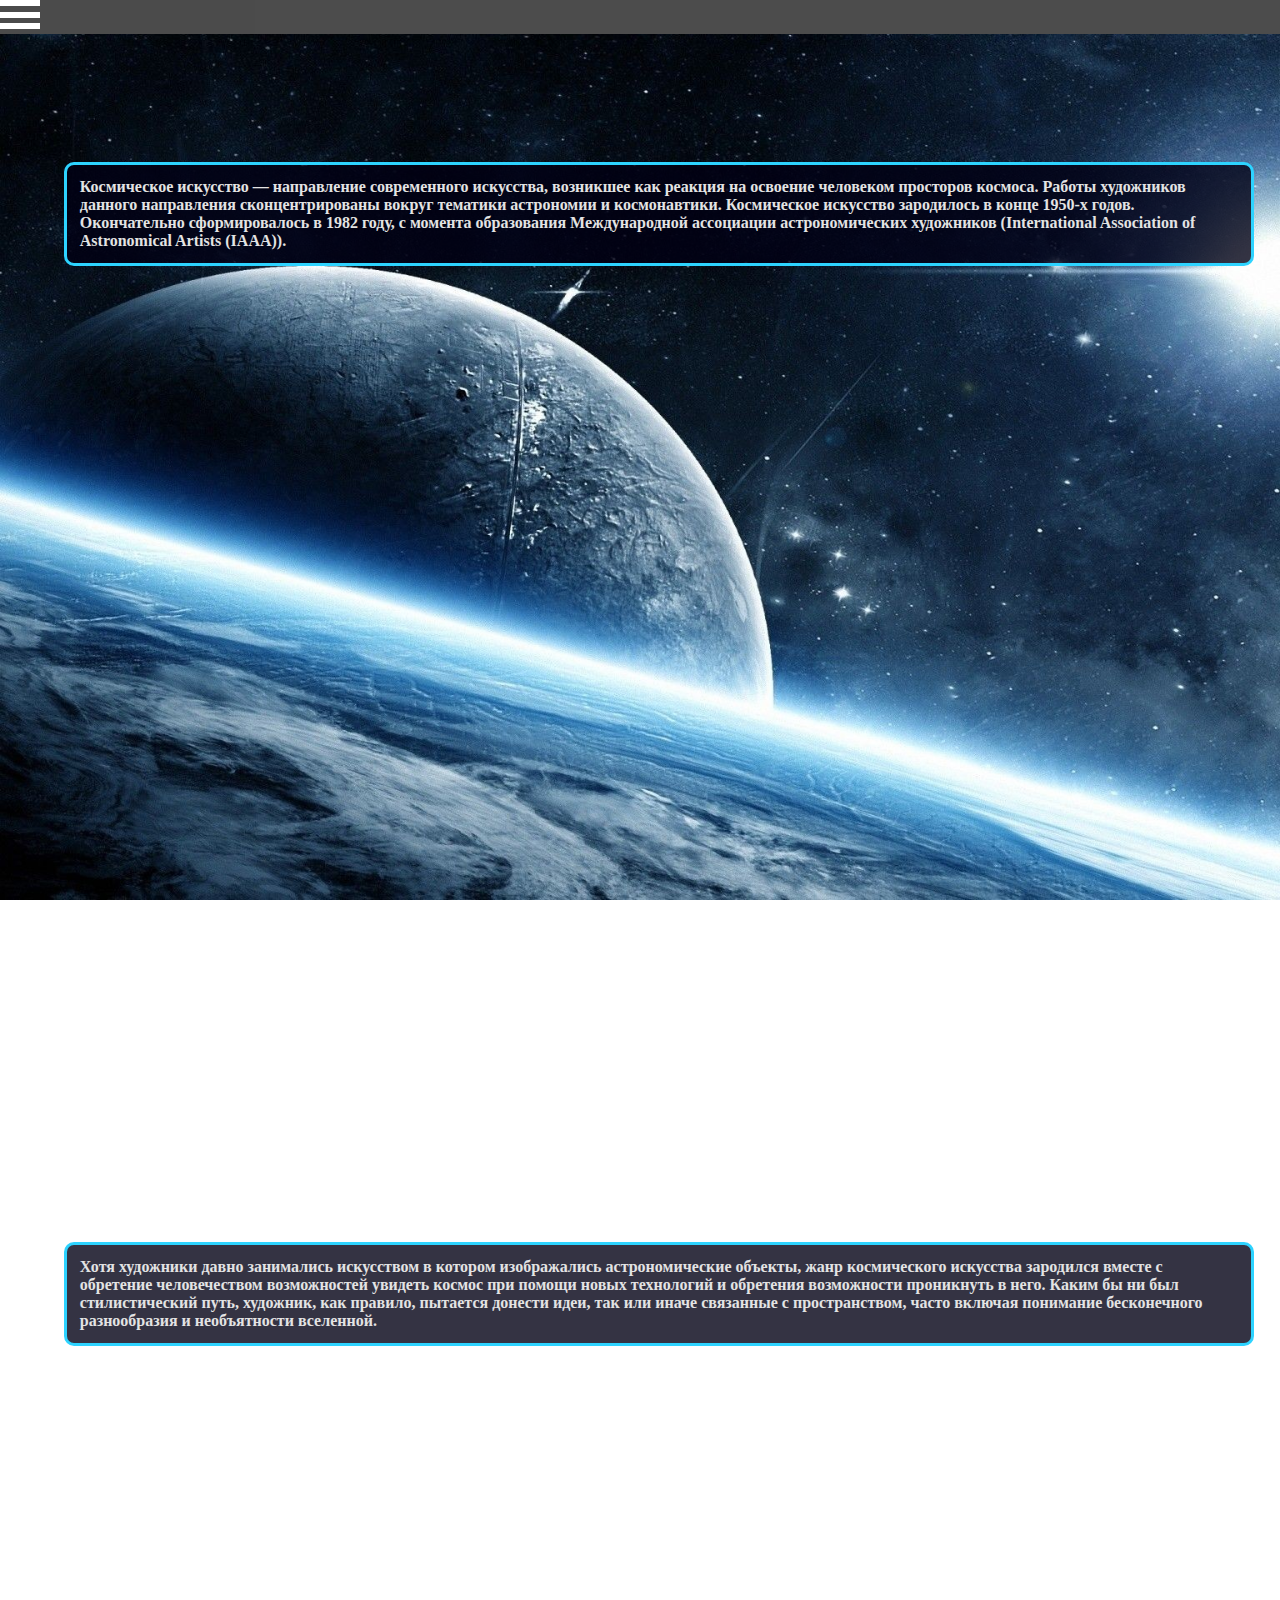
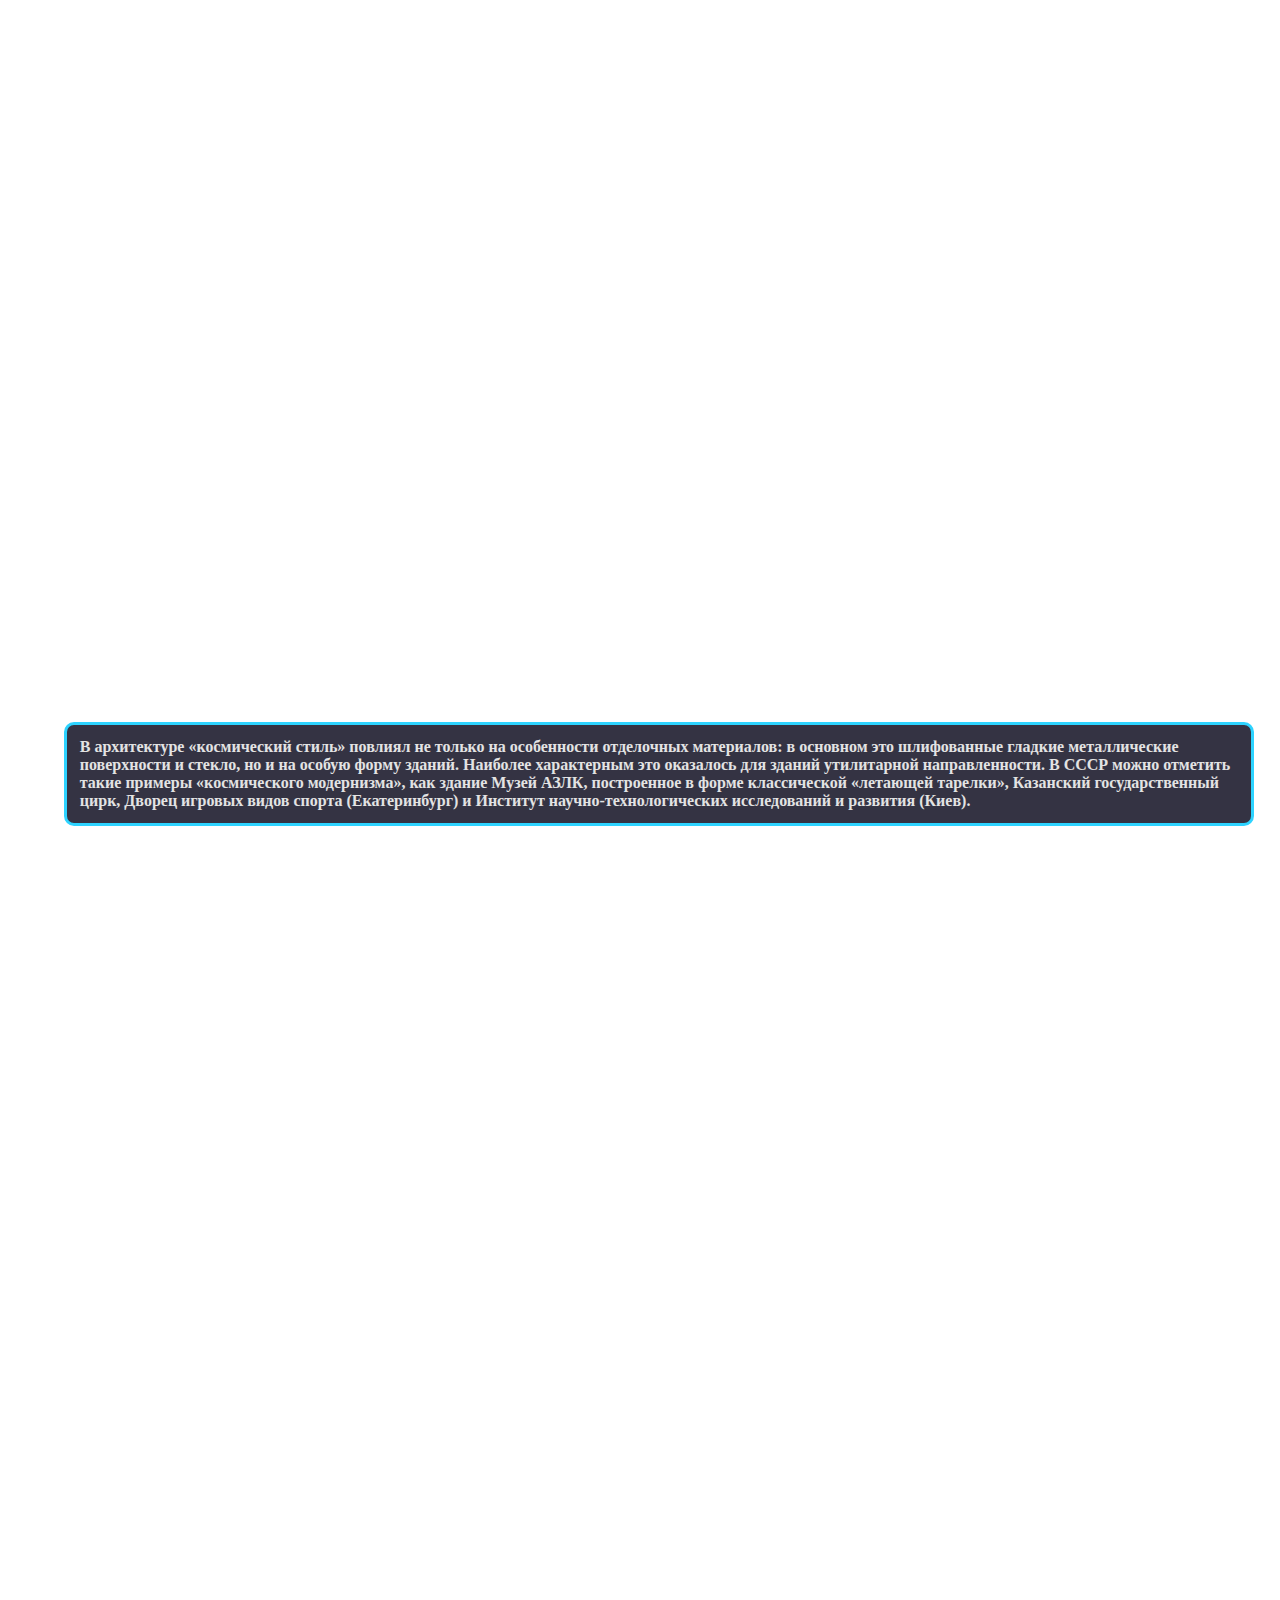
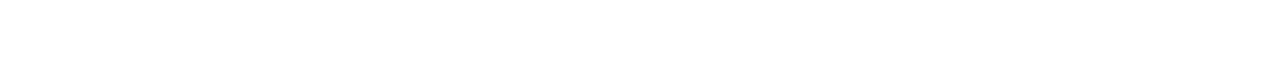
<file: culture.html>
<!DOCTYPE html>
<html lang="en">
<head>
    <meta charset="UTF-8">
    <meta http-equiv="X-UA-Compatible" content="IE=edge">
    <meta name="viewport" content="width=device-width, initial-scale=1.0">
    <title>Космическое искусство</title>
    <link rel="stylesheet" href="style.css">
</head>
<body>
    <header class="head">
        <ul class="menu">
            <li><a href="index.html#earth">Земля</a></li>
            <li><a href="index.html#mercury">Меркурий</a></li>
            <li><a href="index.html#venus">Венера</a></li>
            <li><a href="index.html#mars">Марс</a></li>
            <li><a href="index.html#jupiter">Юпитер</a></li>
            <li><a href="index.html#saturn">Сатурн</a></li>
            <li><a href="index.html#uranus">Уран</a></li>
            <li><a href="index.html#neptun">Нептун</a></li>
            <li><a href="index.html#sun">Солнце</a></li>
            <li><a href="voyager.html">Вояджер-1</a></li>
            <li><a href="stellaris.html">Stellaris</a></li>
            <li><a href="nine.html">Девятая планета</a></li>
            <li><a href="culture.html">Космическое искусство</a></li>
        </ul>
    </header>
    <header class="burg">
        <div class="bar">
            <span class="bar-1"> </span>
            <span class="bar-2"> </span>
            <span class="bar-3"> </span>
        </div>
        <ul class="burger-menu menu1">
            <li><a href="index.html#earth">Земля</a></li>
            <li><a href="index.html#mercury">Меркурий</a></li>
            <li><a href="index.html#venus">Венера</a></li>
            <li><a href="index.html#mars">Марс</a></li>
            <li><a href="index.html#jupiter">Юпитер</a></li>
            <li><a href="index.html#saturn">Сатурн</a></li>
            <li><a href="index.html#uranus">Уран</a></li>
            <li><a href="index.html#neptun">Нептун</a></li>
            <li><a href="index.html#sun">Солнце</a></li>
            <li><a href="voyager.html">Вояджер-1</a></li>
            <li><a href="stellaris.html">Stellaris</a></li>
            <li><a href="nine.html">Девятая планета</a></li>
            <li><a href="culture.html">Космическое искусство</a></li>
        </ul>
    </header>
    <main class="mainContent">
        <div class="culturePageDiv">
            <div class="cultureInfo">
                <p>
                    Космическое искусство — направление современного искусства, возникшее как реакция на освоение человеком просторов космоса. Работы художников данного направления сконцентрированы вокруг тематики астрономии и космонавтики. Космическое искусство зародилось в конце 1950-х годов. Окончательно сформировалось в 1982 году, с момента образования Международной ассоциации астрономических художников (International Association of Astronomical Artists (IAAA)).
                </p>
            </div>
        </div>
        <div class="culturePageDiv">
            <div class="cultureInfo">
                <p>
                    Хотя художники давно занимались искусством в котором изображались астрономические объекты, жанр космического искусства зародился вместе с обретение человечеством возможностей увидеть космос при помощи новых технологий и обретения возможности проникнуть в него. Каким бы ни был стилистический путь, художник, как правило, пытается донести идеи, так или иначе связанные с пространством, часто включая понимание бесконечного разнообразия и необъятности вселенной.
                </p>
            </div>
        </div>
        <div class="culturePageDiv">
            <div class="cultureInfo">
                <p>
                    В архитектуре «космический стиль» повлиял не только на особенности отделочных материалов: в основном это шлифованные гладкие металлические поверхности и стекло, но и на особую форму зданий. Наиболее характерным это оказалось для зданий утилитарной направленности. В СССР можно отметить такие примеры «космического модернизма», как здание Музей АЗЛК, построенное в форме классической «летающей тарелки», Казанский государственный цирк, Дворец игровых видов спорта (Екатеринбург) и Институт научно-технологических исследований и развития (Киев).
                </p>
            </div>
        </div>
    </main>

    <script src="https://code.jquery.com/jquery-3.6.0.min.js"></script>
    <script src="script.js"></script>
</body>
</html>
</file>
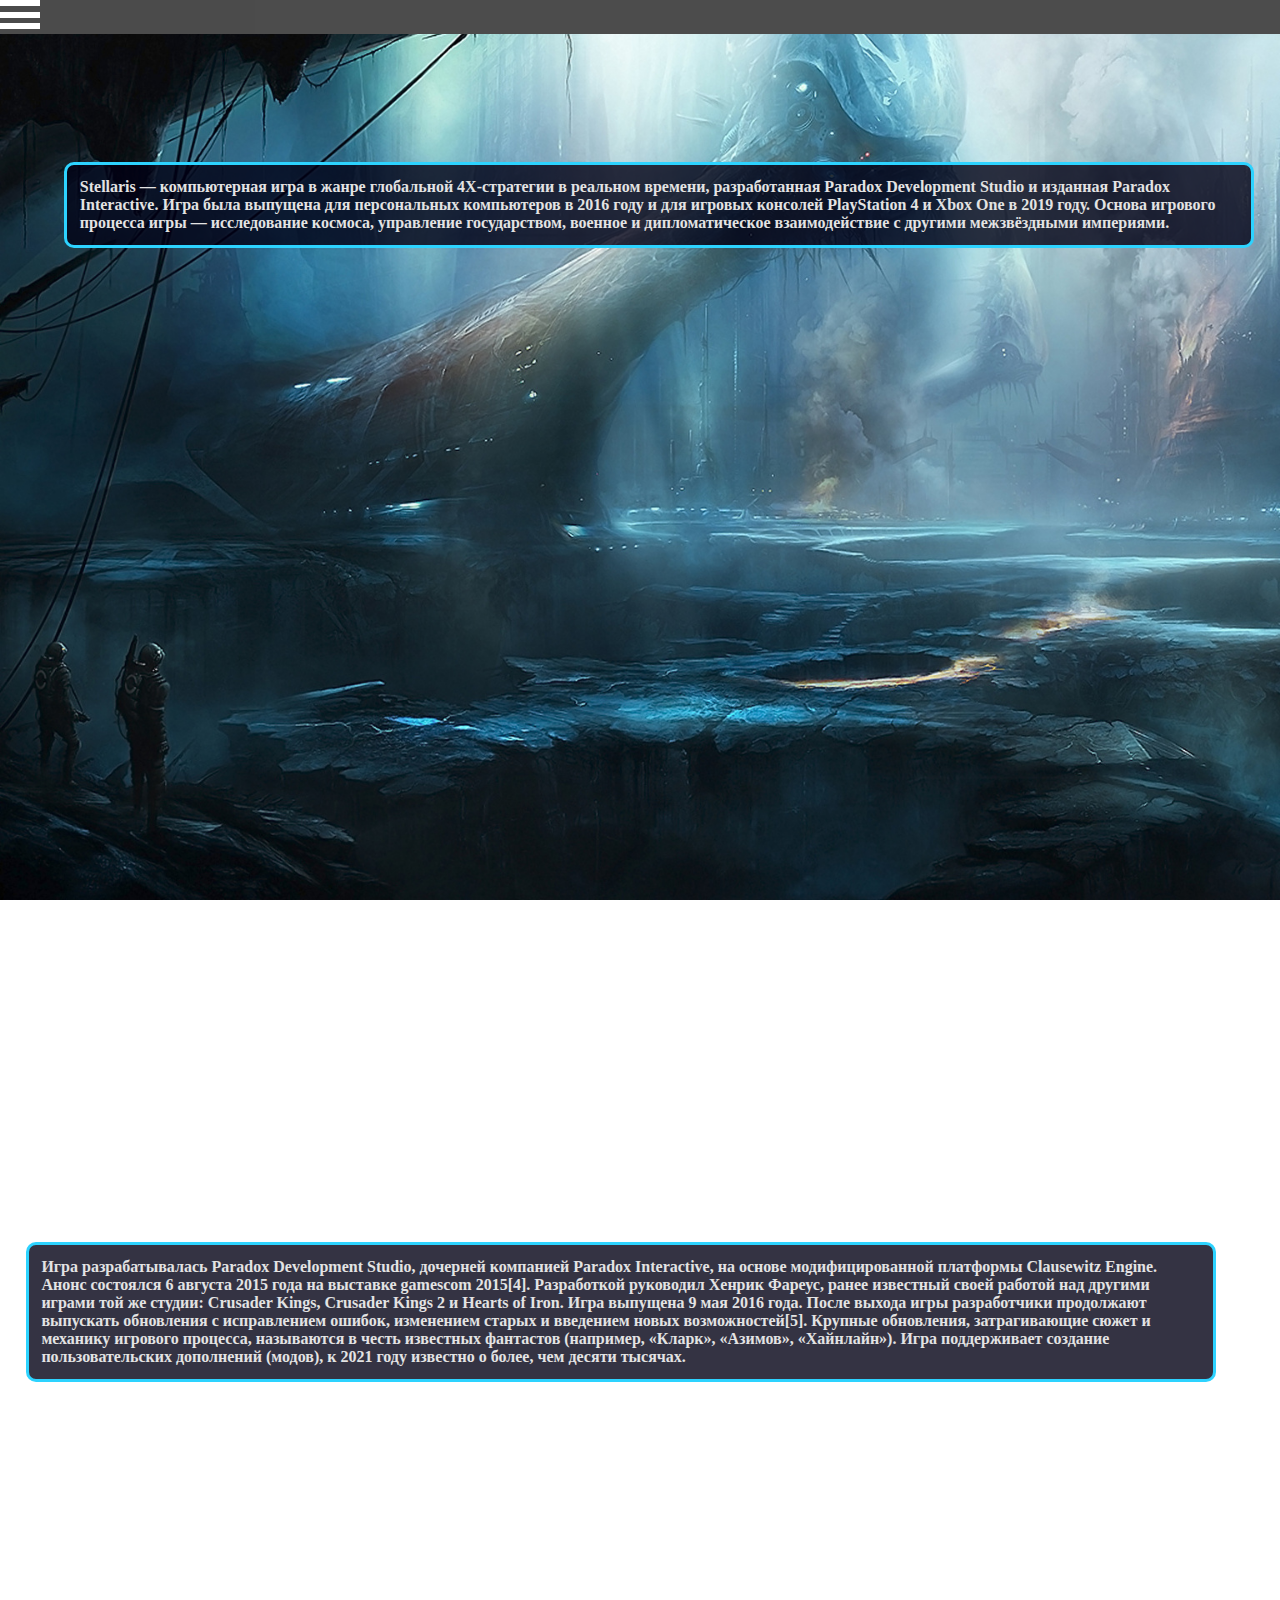
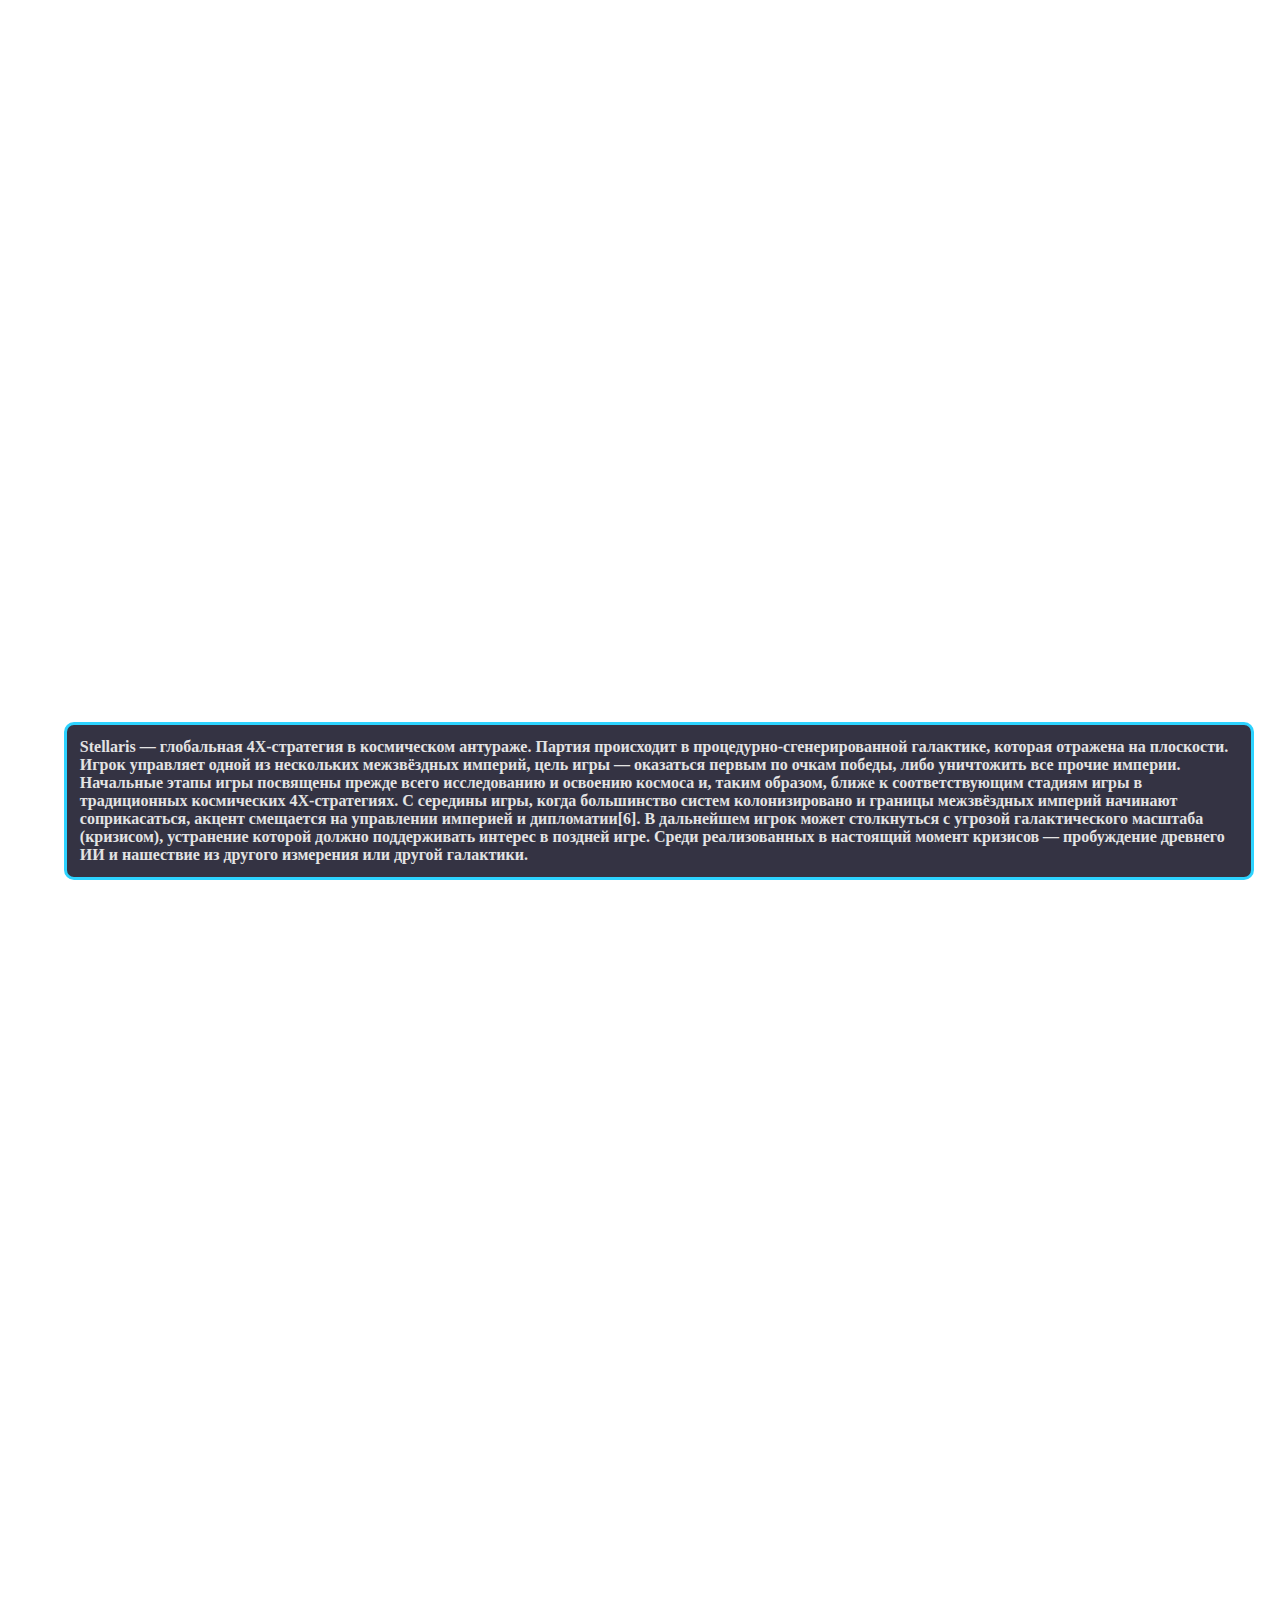
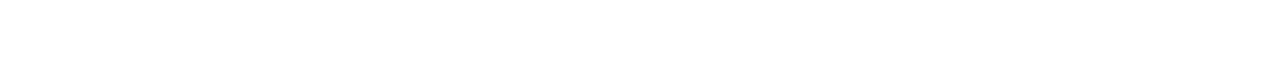
<file: stellaris.html>
<!DOCTYPE html>
<html lang="en">
<head>
    <meta charset="UTF-8">
    <meta http-equiv="X-UA-Compatible" content="IE=edge">
    <meta name="viewport" content="width=device-width, initial-scale=1.0">
    <title>Stellaris</title>
    <link rel="stylesheet" href="style.css">
</head>
<body>
    <header class="head">
        <ul class="menu">
            <li><a href="index.html#earth">Земля</a></li>
            <li><a href="index.html#mercury">Меркурий</a></li>
            <li><a href="index.html#venus">Венера</a></li>
            <li><a href="index.html#mars">Марс</a></li>
            <li><a href="index.html#jupiter">Юпитер</a></li>
            <li><a href="index.html#saturn">Сатурн</a></li>
            <li><a href="index.html#uranus">Уран</a></li>
            <li><a href="index.html#neptun">Нептун</a></li>
            <li><a href="index.html#sun">Солнце</a></li>
            <li><a href="voyager.html">Вояджер-1</a></li>
            <li><a href="stellaris.html">Stellaris</a></li>
            <li><a href="nine.html">Девятая планета</a></li>
            <li><a href="culture.html">Космическое искусство</a></li>
        </ul>
    </header>
    <header class="burg">
        <div class="bar">
            <span class="bar-1"> </span>
            <span class="bar-2"> </span>
            <span class="bar-3"> </span>
        </div>
        <ul class="burger-menu menu1">
            <li><a href="index.html#earth">Земля</a></li>
            <li><a href="index.html#mercury">Меркурий</a></li>
            <li><a href="index.html#venus">Венера</a></li>
            <li><a href="index.html#mars">Марс</a></li>
            <li><a href="index.html#jupiter">Юпитер</a></li>
            <li><a href="index.html#saturn">Сатурн</a></li>
            <li><a href="index.html#uranus">Уран</a></li>
            <li><a href="index.html#neptun">Нептун</a></li>
            <li><a href="index.html#sun">Солнце</a></li>
            <li><a href="voyager.html">Вояджер-1</a></li>
            <li><a href="stellaris.html">Stellaris</a></li>
            <li><a href="nine.html">Девятая планета</a></li>
            <li><a href="culture.html">Космическое искусство</a></li>
        </ul>
    </header>
    <main class="mainContent">
        <div class="stellarisPageDiv">
            <div class="stellarisInfo">
                <p>Stellaris — компьютерная игра в жанре глобальной 4X-стратегии в реальном времени, разработанная Paradox Development Studio и изданная Paradox Interactive. Игра была выпущена для персональных компьютеров в 2016 году и для игровых консолей PlayStation 4 и Xbox One в 2019 году. Основа игрового процесса игры — исследование космоса, управление государством, военное и дипломатическое взаимодействие с другими межзвёздными империями.</p>                
            </div>
        </div>
        <div class="stellarisPageDiv">
            <div class="stellarisInfo">
                <p>Игра разрабатывалась Paradox Development Studio, дочерней компанией Paradox Interactive, на основе модифицированной платформы Clausewitz Engine. Анонс состоялся 6 августа 2015 года на выставке gamescom 2015[4]. Разработкой руководил Хенрик Фареус, ранее известный своей работой над другими играми той же студии: Crusader Kings, Crusader Kings 2 и Hearts of Iron. Игра выпущена 9 мая 2016 года. После выхода игры разработчики продолжают выпускать обновления с исправлением ошибок, изменением старых и введением новых возможностей[5]. Крупные обновления, затрагивающие сюжет и механику игрового процесса, называются в честь известных фантастов (например, «Кларк», «Азимов», «Хайнлайн»). Игра поддерживает создание пользовательских дополнений (модов), к 2021 году известно о более, чем десяти тысячах.</p>
            </div>
        </div>
        <div class="stellarisPageDiv">
            <div class="stellarisInfo">
                <p>Stellaris — глобальная 4X-стратегия в космическом антураже. Партия происходит в процедурно-сгенерированной галактике, которая отражена на плоскости. Игрок управляет одной из нескольких межзвёздных империй, цель игры — оказаться первым по очкам победы, либо уничтожить все прочие империи. Начальные этапы игры посвящены прежде всего исследованию и освоению космоса и, таким образом, ближе к соответствующим стадиям игры в традиционных космических 4X-стратегиях. С середины игры, когда большинство систем колонизировано и границы межзвёздных империй начинают соприкасаться, акцент смещается на управлении империей и дипломатии[6]. В дальнейшем игрок может столкнуться с угрозой галактического масштаба (кризисом), устранение которой должно поддерживать интерес в поздней игре. Среди реализованных в настоящий момент кризисов — пробуждение древнего ИИ и нашествие из другого измерения или другой галактики.</p>
            </div>
        </div>
    </main>

    <script src="https://code.jquery.com/jquery-3.6.0.min.js"></script>
    <script src="script.js"></script>
</body>
</html>
</file>
<file: style.css>
* {
    border: 0;
    margin: 0;
    padding: 0;
}
.head {
    position: fixed;
    width: 100%;
    background: black;
    opacity: 0.7;
    visibility: visible;
    z-index: 99999;
}
.burg {
    display: none;
}
.menu {
   display: flex; 
   flex-wrap: wrap;
   justify-content: center;
   gap: 19px;
   align-content: center;
   width: 100%;
   font-size: 27px;
}
.menu li {
    list-style: none;
}
.menu a {
    text-decoration: none;
    color: white;
    transition: color 0.2s ease-in-out;
}
.menu a:hover {
    color: #0065bd;
}
.mainContent {
    color: #e3e3e3;
}
.mainPageDiv, .voyagerPageDiv, .stellarisPageDiv, .ninePageDiv, .culturePageDiv {
    display: flex;
    font-weight: bold;
    font-family: big john;
    width: 100%;
    height: 120vh;
}
.ninePageDiv {
    height: 100vh;
}
.info, .voyagerInfo, .stellarisInfo, .nineInfo, .cultureInfo {
    display: flex;
    flex-direction: column;
    width: fit-content;
    height: fit-content;
    padding: 1%;
    margin: 10% 2% 0 50%;
    background: rgba(1,0,20, 0.8);
    border: 3px solid #2dd3ff;
    border-radius: 10px;
}
.info p {
    text-align: justify;
}
.popup-open {
    color: #e3e3e3;
}
.mainPageDiv:nth-child(4) .info, .mainPageDiv:nth-child(6) .info, .mainPageDiv:nth-child(7) .info, .mainPageDiv:nth-child(8) .info, .mainPageDiv:nth-child(9) .info, .stellarisPageDiv:nth-child(2) .stellarisInfo {
    margin: 10% 60% 0 2%;
}
.mainPageDiv:nth-child(2) .info, .mainPageDiv:nth-child(3) .info {
    margin: 10% 2% 0 60%;
}
.popup-fade {
	display: none;
}
.popup-fade:before {
	content: '';
	background: black;
	position: fixed; 
	left: 0;
	top: 0;
	width: 100%; 
	height: 100%;
	opacity: 0.7;
	z-index: 9999;
}
.popup {
    color: black;
	position: fixed;
	top: 10%;
	left: 10%;
	padding: 25px 5px 10px 20px;
	width: 75%;
	background: rgba(255, 255, 255, 0.9);
	border: 3px solid #2dd3ff;
	border-radius:10px; 
	z-index: 99999;
	opacity: 1;	
}
.popup-content > li {
    margin-top: 10px;
}
.popup-close {
    color: black;
	position: absolute;
	top: 5px;
	right: 10px;
}
.mainPageDiv:nth-child(1) {
    background-image: url(space/earth.jpg);
    background-size: cover;
    background-attachment: fixed;
}
.mainPageDiv:nth-child(2) {
    background-image: url(space/mercury.jpg);
    background-size: cover;
    background-attachment: fixed;
}
.mainPageDiv:nth-child(3) {
    background-image: url(space/venus.jpg);
    background-size: cover;
    background-attachment: fixed;
}
.mainPageDiv:nth-child(4) {
    background-image: url(space/mars.jpg);
    background-size: cover;
    background-attachment: fixed;
}
.mainPageDiv:nth-child(5) {
    background-image: url(space/jupiter.jpg);
    background-size: cover;
    background-attachment: fixed;
}
.mainPageDiv:nth-child(6) {
    background-image: url(space/saturn.jpg);
    background-size: cover;
    background-attachment: fixed;
}
.mainPageDiv:nth-child(7) {
    background-image: url(space/uranus.jpg);
    background-size: cover;
    background-attachment: fixed;
}
.mainPageDiv:nth-child(8) {
    background-image: url(space/neptun.jpg);
    background-size: cover;
    background-attachment: fixed;
}
.mainPageDiv:nth-child(9) {
    background-image: url(space/sun.jpg);
    background-size: cover;
    background-attachment: fixed;
}
.voyagerPageDiv:nth-child(1) {
    background-image: url(space/voyager.jpg);
    background-size: cover;
    background-attachment: fixed;
}
.voyagerPageDiv:nth-child(2) {
    background-image: url(space/goldPlate.jpg);
    background-size: cover;
    background-attachment: fixed;
}
.stellarisPageDiv:nth-child(1) {
    background-image: url(space/stellaris.jpg);
    background-size: cover;
    background-attachment: fixed;
}
.stellarisPageDiv:nth-child(2) {
    background-image: url(space/stellaris2.jpg);
    background-size: cover;
    background-attachment: fixed;
}
.stellarisPageDiv:nth-child(3) {
    background-image: url(space/gameplay.jpg);
    background-size: cover;
    background-attachment: fixed;
}
.ninePageDiv:nth-child(1) {
    background-image: url(space/nine.png);
    background-size: cover;
    background-attachment: fixed;
}
.culturePageDiv:nth-child(1) {
    background-image: url(space/spaceArt.jpg);
    background-size: cover;
    background-attachment: fixed;
}
.culturePageDiv:nth-child(2) {
    background-image: url(space/fractArt.jpg);
    background-size: cover;
    background-attachment: fixed;
}
.culturePageDiv:nth-child(3) {
    background-image: url(space/spaceArch.jpg);
    background-size: cover;
    background-attachment: fixed;
}

@media screen and (max-width: 1280px) {
    .info, .voyagerInfo, .stellarisInfo, .nineInfo, .cultureInfo {
        margin: 10% 2% 0 5%;
    }
    .mainPageDiv:nth-child(4) .info, .mainPageDiv:nth-child(6) .info, .mainPageDiv:nth-child(7) .info, .mainPageDiv:nth-child(8) .info, .mainPageDiv:nth-child(9) .info, .stellarisPageDiv:nth-child(2) .stellarisInfo {
        margin: 10% 5% 0 2%;
    }
    .mainPageDiv:nth-child(2) .info, .mainPageDiv:nth-child(3) .info {
        margin: 10% 2% 0 5%;
    }
    .head {
        display: none;
    }
    .burg {
        display: block;
        width: 100%;
        background: black;
        opacity: 0.7;
    }
    .burger-menu {
       display: flex; 
       flex-wrap: wrap;
       justify-content: center;
       gap: 19px;
       align-content: center;
       width: 100%;
       font-size: 27px;
    }
    .burger-menu li {
        list-style: none;
    }
    .burger-menu a {
        text-decoration: none;
        color: white;
        transition: color 0.2s ease-in-out;
    }
    .menu1 {
        height:100%;
        width:100%;
        background-color:slategrey;
        z-index:9999;
        display:none;
        text-align:center;
    }
    .bar {  
        transition:0.4s;      
    }
    .bar-1 {
       width:5em;
       display: block;
       width: 40px;
       border-top: 6px solid white;
       padding-top:6px;
       cursor:pointer;
       transition:0.4s;
    }
    .bar-2 {     
       width:5em;
       display: block;
       width: 40px;
       border-top: 6px solid white;
       padding-top:5px;  
       display:fixed;
       transition:0.4s;
    }
    .bar-3 {  
       width:5em;
       display: block;
       width: 40px;
       border-top: 6px solid white;
       padding-top:5px;
       transition:0.4s;
    }
    .change .bar-1 {
        transform: rotate(-45deg) translate(-10px, 8px);
    }
    .change .bar-2 {opacity:0;}
    .change .bar-3 {
        transform: rotate(45deg) translate(-10px, -5px);
    }
}
</file>
